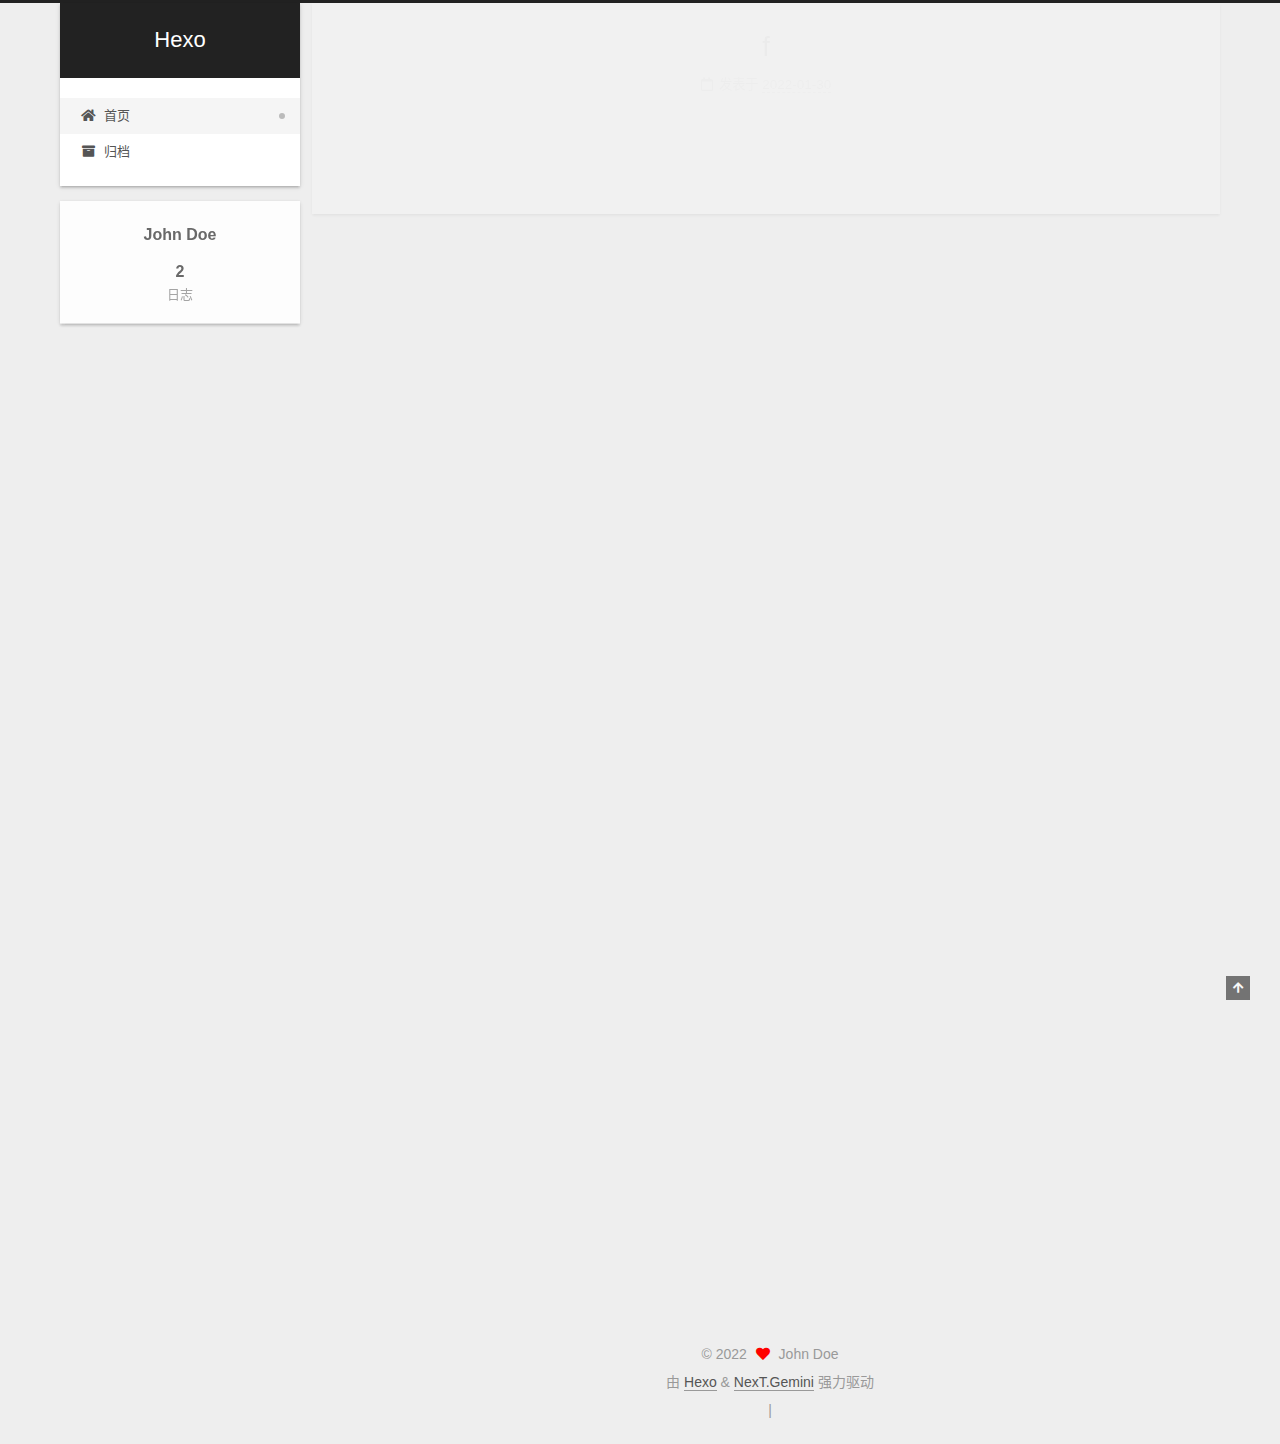
<file: index.html>
<!DOCTYPE html>
<html lang="zh-CN">
<head>
  <meta charset="UTF-8">
<meta name="viewport" content="width=device-width, initial-scale=1, maximum-scale=2">
<meta name="theme-color" content="#222">
<meta name="generator" content="Hexo 6.0.0">
  <link rel="apple-touch-icon" sizes="180x180" href="/images/apple-touch-icon-next.png">
  <link rel="icon" type="image/png" sizes="32x32" href="/images/favicon-32x32-next.png">
  <link rel="icon" type="image/png" sizes="16x16" href="/images/favicon-16x16-next.png">
  <link rel="mask-icon" href="/images/logo.svg" color="#222">

<link rel="stylesheet" href="/css/main.css">


<link rel="stylesheet" href="/lib/font-awesome/css/all.min.css">

<script id="hexo-configurations">
    var NexT = window.NexT || {};
    var CONFIG = {"hostname":"example.com","root":"/","scheme":"Gemini","version":"7.8.0","exturl":false,"sidebar":{"position":"left","display":"post","padding":18,"offset":12,"onmobile":false},"copycode":{"enable":false,"show_result":false,"style":null},"back2top":{"enable":true,"sidebar":false,"scrollpercent":false},"bookmark":{"enable":false,"color":"#222","save":"auto"},"fancybox":false,"mediumzoom":false,"lazyload":false,"pangu":false,"comments":{"style":"tabs","active":null,"storage":true,"lazyload":false,"nav":null},"algolia":{"hits":{"per_page":10},"labels":{"input_placeholder":"Search for Posts","hits_empty":"We didn't find any results for the search: ${query}","hits_stats":"${hits} results found in ${time} ms"}},"localsearch":{"enable":false,"trigger":"auto","top_n_per_article":1,"unescape":false,"preload":false},"motion":{"enable":true,"async":false,"transition":{"post_block":"fadeIn","post_header":"slideDownIn","post_body":"slideDownIn","coll_header":"slideLeftIn","sidebar":"slideUpIn"}}};
  </script>

  <meta property="og:type" content="website">
<meta property="og:title" content="Hexo">
<meta property="og:url" content="http://example.com/index.html">
<meta property="og:site_name" content="Hexo">
<meta property="og:locale" content="zh_CN">
<meta property="article:author" content="John Doe">
<meta name="twitter:card" content="summary">

<link rel="canonical" href="http://example.com/">


<script id="page-configurations">
  // https://hexo.io/docs/variables.html
  CONFIG.page = {
    sidebar: "",
    isHome : true,
    isPost : false,
    lang   : 'zh-CN'
  };
</script>

  <title>Hexo</title>
  






  <noscript>
  <style>
  .use-motion .brand,
  .use-motion .menu-item,
  .sidebar-inner,
  .use-motion .post-block,
  .use-motion .pagination,
  .use-motion .comments,
  .use-motion .post-header,
  .use-motion .post-body,
  .use-motion .collection-header { opacity: initial; }

  .use-motion .site-title,
  .use-motion .site-subtitle {
    opacity: initial;
    top: initial;
  }

  .use-motion .logo-line-before i { left: initial; }
  .use-motion .logo-line-after i { right: initial; }
  </style>
</noscript>

</head>

<body itemscope itemtype="http://schema.org/WebPage">
  <div class="container use-motion">
    <div class="headband"></div>

    <header class="header" itemscope itemtype="http://schema.org/WPHeader">
      <div class="header-inner"><div class="site-brand-container">
  <div class="site-nav-toggle">
    <div class="toggle" aria-label="切换导航栏">
      <span class="toggle-line toggle-line-first"></span>
      <span class="toggle-line toggle-line-middle"></span>
      <span class="toggle-line toggle-line-last"></span>
    </div>
  </div>

  <div class="site-meta">

    <a href="/" class="brand" rel="start">
      <span class="logo-line-before"><i></i></span>
      <h1 class="site-title">Hexo</h1>
      <span class="logo-line-after"><i></i></span>
    </a>
  </div>

  <div class="site-nav-right">
    <div class="toggle popup-trigger">
    </div>
  </div>
</div>




<nav class="site-nav">
  <ul id="menu" class="main-menu menu">
        <li class="menu-item menu-item-home">

    <a href="/" rel="section"><i class="fa fa-home fa-fw"></i>首页</a>

  </li>
        <li class="menu-item menu-item-archives">

    <a href="/archives/" rel="section"><i class="fa fa-archive fa-fw"></i>归档</a>

  </li>
  </ul>
</nav>




</div>
    </header>

    
  <div class="back-to-top">
    <i class="fa fa-arrow-up"></i>
    <span>0%</span>
  </div>


    <main class="main">
      <div class="main-inner">
        <div class="content-wrap">
          

          <div class="content index posts-expand">
            
      
  
  
  <article itemscope itemtype="http://schema.org/Article" class="post-block" lang="zh-CN">
    <link itemprop="mainEntityOfPage" href="http://example.com/2022/01/30/f/">

    <span hidden itemprop="author" itemscope itemtype="http://schema.org/Person">
      <meta itemprop="image" content="/images/avatar.gif">
      <meta itemprop="name" content="John Doe">
      <meta itemprop="description" content="">
    </span>

    <span hidden itemprop="publisher" itemscope itemtype="http://schema.org/Organization">
      <meta itemprop="name" content="Hexo">
    </span>
      <header class="post-header">
        <h2 class="post-title" itemprop="name headline">
          
            <a href="/2022/01/30/f/" class="post-title-link" itemprop="url">f</a>
        </h2>

        <div class="post-meta">
            <span class="post-meta-item">
              <span class="post-meta-item-icon">
                <i class="far fa-calendar"></i>
              </span>
              <span class="post-meta-item-text">发表于</span>

              <time title="创建时间：2022-01-30 13:54:08" itemprop="dateCreated datePublished" datetime="2022-01-30T13:54:08+08:00">2022-01-30</time>
            </span>

          

        </div>
      </header>

    
    
    
    <div class="post-body" itemprop="articleBody">

      
          
      
    </div>

    
    
    
      <footer class="post-footer">
        <div class="post-eof"></div>
      </footer>
  </article>
  
  
  

      
  
  
  <article itemscope itemtype="http://schema.org/Article" class="post-block" lang="zh-CN">
    <link itemprop="mainEntityOfPage" href="http://example.com/2022/01/29/hello-world/">

    <span hidden itemprop="author" itemscope itemtype="http://schema.org/Person">
      <meta itemprop="image" content="/images/avatar.gif">
      <meta itemprop="name" content="John Doe">
      <meta itemprop="description" content="">
    </span>

    <span hidden itemprop="publisher" itemscope itemtype="http://schema.org/Organization">
      <meta itemprop="name" content="Hexo">
    </span>
      <header class="post-header">
        <h2 class="post-title" itemprop="name headline">
          
            <a href="/2022/01/29/hello-world/" class="post-title-link" itemprop="url">Hello World</a>
        </h2>

        <div class="post-meta">
            <span class="post-meta-item">
              <span class="post-meta-item-icon">
                <i class="far fa-calendar"></i>
              </span>
              <span class="post-meta-item-text">发表于</span>

              <time title="创建时间：2022-01-29 21:01:18" itemprop="dateCreated datePublished" datetime="2022-01-29T21:01:18+08:00">2022-01-29</time>
            </span>

          

        </div>
      </header>

    
    
    
    <div class="post-body" itemprop="articleBody">

      
          <p>Welcome to <a target="_blank" rel="noopener" href="https://hexo.io/">Hexo</a>! This is your very first post. Check <a target="_blank" rel="noopener" href="https://hexo.io/docs/">documentation</a> for more info. If you get any problems when using Hexo, you can find the answer in <a target="_blank" rel="noopener" href="https://hexo.io/docs/troubleshooting.html">troubleshooting</a> or you can ask me on <a target="_blank" rel="noopener" href="https://github.com/hexojs/hexo/issues">GitHub</a>.</p>
<h2 id="Quick-Start"><a href="#Quick-Start" class="headerlink" title="Quick Start"></a>Quick Start</h2><h3 id="Create-a-new-post"><a href="#Create-a-new-post" class="headerlink" title="Create a new post"></a>Create a new post</h3><figure class="highlight bash"><table><tr><td class="gutter"><pre><span class="line">1</span><br></pre></td><td class="code"><pre><span class="line">$ hexo new <span class="string">&quot;My New Post&quot;</span></span><br></pre></td></tr></table></figure>

<p>More info: <a target="_blank" rel="noopener" href="https://hexo.io/docs/writing.html">Writing</a></p>
<h3 id="Run-server"><a href="#Run-server" class="headerlink" title="Run server"></a>Run server</h3><figure class="highlight bash"><table><tr><td class="gutter"><pre><span class="line">1</span><br></pre></td><td class="code"><pre><span class="line">$ hexo server</span><br></pre></td></tr></table></figure>

<p>More info: <a target="_blank" rel="noopener" href="https://hexo.io/docs/server.html">Server</a></p>
<h3 id="Generate-static-files"><a href="#Generate-static-files" class="headerlink" title="Generate static files"></a>Generate static files</h3><figure class="highlight bash"><table><tr><td class="gutter"><pre><span class="line">1</span><br></pre></td><td class="code"><pre><span class="line">$ hexo generate</span><br></pre></td></tr></table></figure>

<p>More info: <a target="_blank" rel="noopener" href="https://hexo.io/docs/generating.html">Generating</a></p>
<h3 id="Deploy-to-remote-sites"><a href="#Deploy-to-remote-sites" class="headerlink" title="Deploy to remote sites"></a>Deploy to remote sites</h3><figure class="highlight bash"><table><tr><td class="gutter"><pre><span class="line">1</span><br></pre></td><td class="code"><pre><span class="line">$ hexo deploy</span><br></pre></td></tr></table></figure>

<p>More info: <a target="_blank" rel="noopener" href="https://hexo.io/docs/one-command-deployment.html">Deployment</a></p>

      
    </div>

    
    
    
      <footer class="post-footer">
        <div class="post-eof"></div>
      </footer>
  </article>
  
  
  


  



          </div>
          

<script>
  window.addEventListener('tabs:register', () => {
    let { activeClass } = CONFIG.comments;
    if (CONFIG.comments.storage) {
      activeClass = localStorage.getItem('comments_active') || activeClass;
    }
    if (activeClass) {
      let activeTab = document.querySelector(`a[href="#comment-${activeClass}"]`);
      if (activeTab) {
        activeTab.click();
      }
    }
  });
  if (CONFIG.comments.storage) {
    window.addEventListener('tabs:click', event => {
      if (!event.target.matches('.tabs-comment .tab-content .tab-pane')) return;
      let commentClass = event.target.classList[1];
      localStorage.setItem('comments_active', commentClass);
    });
  }
</script>

        </div>
          
  
  <div class="toggle sidebar-toggle">
    <span class="toggle-line toggle-line-first"></span>
    <span class="toggle-line toggle-line-middle"></span>
    <span class="toggle-line toggle-line-last"></span>
  </div>

  <aside class="sidebar">
    <div class="sidebar-inner">

      <ul class="sidebar-nav motion-element">
        <li class="sidebar-nav-toc">
          文章目录
        </li>
        <li class="sidebar-nav-overview">
          站点概览
        </li>
      </ul>

      <!--noindex-->
      <div class="post-toc-wrap sidebar-panel">
      </div>
      <!--/noindex-->

      <div class="site-overview-wrap sidebar-panel">
        <div class="site-author motion-element" itemprop="author" itemscope itemtype="http://schema.org/Person">
  <p class="site-author-name" itemprop="name">John Doe</p>
  <div class="site-description" itemprop="description"></div>
</div>
<div class="site-state-wrap motion-element">
  <nav class="site-state">
      <div class="site-state-item site-state-posts">
          <a href="/archives/">
        
          <span class="site-state-item-count">2</span>
          <span class="site-state-item-name">日志</span>
        </a>
      </div>
  </nav>
</div>



      </div>

    </div>
  </aside>
  <div id="sidebar-dimmer"></div>


      </div>
    </main>

    <footer class="footer">
      <div class="footer-inner">
        

        

<div class="copyright">
  
  &copy; 
  <span itemprop="copyrightYear">2022</span>
  <span class="with-love">
    <i class="fa fa-heart"></i>
  </span>
  <span class="author" itemprop="copyrightHolder">John Doe</span>
</div>
  <div class="powered-by">由 <a href="https://hexo.io/" class="theme-link" rel="noopener" target="_blank">Hexo</a> & <a href="https://theme-next.org/" class="theme-link" rel="noopener" target="_blank">NexT.Gemini</a> 强力驱动
  </div>

        
<div class="busuanzi-count">
  <script async src="https://busuanzi.ibruce.info/busuanzi/2.3/busuanzi.pure.mini.js"></script>
    <span class="post-meta-item" id="busuanzi_container_site_uv" style="display: none;">
      <span class="post-meta-item-icon">
        <i class="fa fa-user"></i>
      </span>
      <span class="site-uv" title="总访客量">
        <span id="busuanzi_value_site_uv"></span>
      </span>
    </span>
    <span class="post-meta-divider">|</span>
    <span class="post-meta-item" id="busuanzi_container_site_pv" style="display: none;">
      <span class="post-meta-item-icon">
        <i class="fa fa-eye"></i>
      </span>
      <span class="site-pv" title="总访问量">
        <span id="busuanzi_value_site_pv"></span>
      </span>
    </span>
</div>








      </div>
    </footer>
  </div>

  
  <script src="/lib/anime.min.js"></script>
  <script src="/lib/velocity/velocity.min.js"></script>
  <script src="/lib/velocity/velocity.ui.min.js"></script>

<script src="/js/utils.js"></script>

<script src="/js/motion.js"></script>


<script src="/js/schemes/pisces.js"></script>


<script src="/js/next-boot.js"></script>




  















  

  

</body>
</html>
</file>
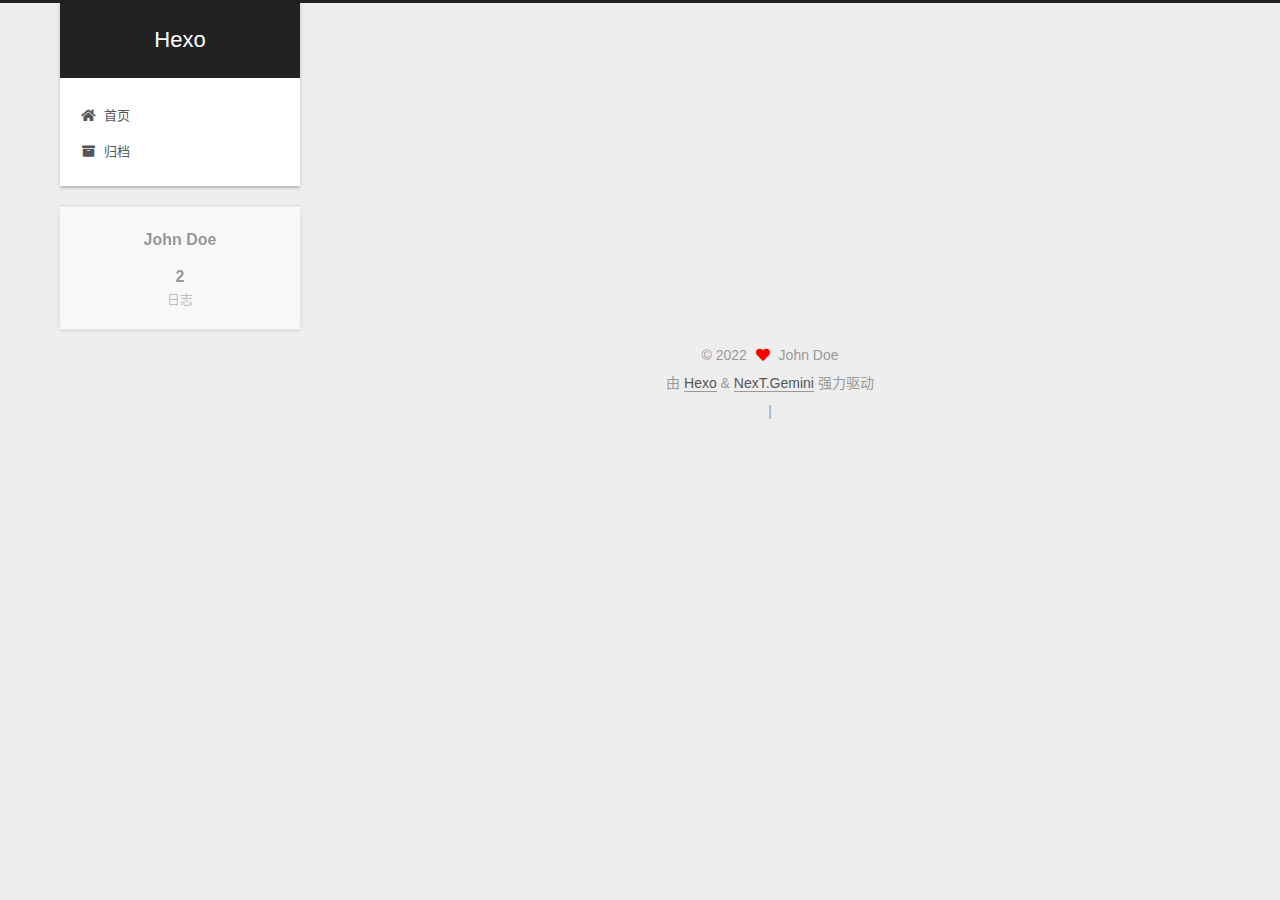
<file: about/index.html>
<!DOCTYPE html>
<html lang="zh-CN">
<head>
  <meta charset="UTF-8">
<meta name="viewport" content="width=device-width, initial-scale=1, maximum-scale=2">
<meta name="theme-color" content="#222">
<meta name="generator" content="Hexo 6.0.0">
  <link rel="apple-touch-icon" sizes="180x180" href="/images/apple-touch-icon-next.png">
  <link rel="icon" type="image/png" sizes="32x32" href="/images/favicon-32x32-next.png">
  <link rel="icon" type="image/png" sizes="16x16" href="/images/favicon-16x16-next.png">
  <link rel="mask-icon" href="/images/logo.svg" color="#222">

<link rel="stylesheet" href="/css/main.css">


<link rel="stylesheet" href="/lib/font-awesome/css/all.min.css">

<script id="hexo-configurations">
    var NexT = window.NexT || {};
    var CONFIG = {"hostname":"example.com","root":"/","scheme":"Gemini","version":"7.8.0","exturl":false,"sidebar":{"position":"left","display":"post","padding":18,"offset":12,"onmobile":false},"copycode":{"enable":false,"show_result":false,"style":null},"back2top":{"enable":true,"sidebar":false,"scrollpercent":false},"bookmark":{"enable":false,"color":"#222","save":"auto"},"fancybox":false,"mediumzoom":false,"lazyload":false,"pangu":false,"comments":{"style":"tabs","active":null,"storage":true,"lazyload":false,"nav":null},"algolia":{"hits":{"per_page":10},"labels":{"input_placeholder":"Search for Posts","hits_empty":"We didn't find any results for the search: ${query}","hits_stats":"${hits} results found in ${time} ms"}},"localsearch":{"enable":false,"trigger":"auto","top_n_per_article":1,"unescape":false,"preload":false},"motion":{"enable":true,"async":false,"transition":{"post_block":"fadeIn","post_header":"slideDownIn","post_body":"slideDownIn","coll_header":"slideLeftIn","sidebar":"slideUpIn"}}};
  </script>

  <meta property="og:type" content="website">
<meta property="og:title" content="about">
<meta property="og:url" content="http://example.com/about/index.html">
<meta property="og:site_name" content="Hexo">
<meta property="og:locale" content="zh_CN">
<meta property="article:published_time" content="2022-01-29T13:47:53.000Z">
<meta property="article:modified_time" content="2022-01-29T13:47:53.687Z">
<meta property="article:author" content="John Doe">
<meta name="twitter:card" content="summary">

<link rel="canonical" href="http://example.com/about/">


<script id="page-configurations">
  // https://hexo.io/docs/variables.html
  CONFIG.page = {
    sidebar: "",
    isHome : false,
    isPost : false,
    lang   : 'zh-CN'
  };
</script>

  <title>about | Hexo
</title>
  






  <noscript>
  <style>
  .use-motion .brand,
  .use-motion .menu-item,
  .sidebar-inner,
  .use-motion .post-block,
  .use-motion .pagination,
  .use-motion .comments,
  .use-motion .post-header,
  .use-motion .post-body,
  .use-motion .collection-header { opacity: initial; }

  .use-motion .site-title,
  .use-motion .site-subtitle {
    opacity: initial;
    top: initial;
  }

  .use-motion .logo-line-before i { left: initial; }
  .use-motion .logo-line-after i { right: initial; }
  </style>
</noscript>

</head>

<body itemscope itemtype="http://schema.org/WebPage">
  <div class="container use-motion">
    <div class="headband"></div>

    <header class="header" itemscope itemtype="http://schema.org/WPHeader">
      <div class="header-inner"><div class="site-brand-container">
  <div class="site-nav-toggle">
    <div class="toggle" aria-label="切换导航栏">
      <span class="toggle-line toggle-line-first"></span>
      <span class="toggle-line toggle-line-middle"></span>
      <span class="toggle-line toggle-line-last"></span>
    </div>
  </div>

  <div class="site-meta">

    <a href="/" class="brand" rel="start">
      <span class="logo-line-before"><i></i></span>
      <h1 class="site-title">Hexo</h1>
      <span class="logo-line-after"><i></i></span>
    </a>
  </div>

  <div class="site-nav-right">
    <div class="toggle popup-trigger">
    </div>
  </div>
</div>




<nav class="site-nav">
  <ul id="menu" class="main-menu menu">
        <li class="menu-item menu-item-home">

    <a href="/" rel="section"><i class="fa fa-home fa-fw"></i>首页</a>

  </li>
        <li class="menu-item menu-item-archives">

    <a href="/archives/" rel="section"><i class="fa fa-archive fa-fw"></i>归档</a>

  </li>
  </ul>
</nav>




</div>
    </header>

    
  <div class="back-to-top">
    <i class="fa fa-arrow-up"></i>
    <span>0%</span>
  </div>


    <main class="main">
      <div class="main-inner">
        <div class="content-wrap">
          
  
  

          <div class="content page posts-expand">
            

    
    
    
    <div class="post-block" lang="zh-CN">
      <header class="post-header">

<h1 class="post-title" itemprop="name headline">about
</h1>

<div class="post-meta">
  

</div>

</header>

      
      
      
      <div class="post-body">
          
      </div>
      
      
      
    </div>
    

    
    
    


          </div>
          

<script>
  window.addEventListener('tabs:register', () => {
    let { activeClass } = CONFIG.comments;
    if (CONFIG.comments.storage) {
      activeClass = localStorage.getItem('comments_active') || activeClass;
    }
    if (activeClass) {
      let activeTab = document.querySelector(`a[href="#comment-${activeClass}"]`);
      if (activeTab) {
        activeTab.click();
      }
    }
  });
  if (CONFIG.comments.storage) {
    window.addEventListener('tabs:click', event => {
      if (!event.target.matches('.tabs-comment .tab-content .tab-pane')) return;
      let commentClass = event.target.classList[1];
      localStorage.setItem('comments_active', commentClass);
    });
  }
</script>

        </div>
          
  
  <div class="toggle sidebar-toggle">
    <span class="toggle-line toggle-line-first"></span>
    <span class="toggle-line toggle-line-middle"></span>
    <span class="toggle-line toggle-line-last"></span>
  </div>

  <aside class="sidebar">
    <div class="sidebar-inner">

      <ul class="sidebar-nav motion-element">
        <li class="sidebar-nav-toc">
          文章目录
        </li>
        <li class="sidebar-nav-overview">
          站点概览
        </li>
      </ul>

      <!--noindex-->
      <div class="post-toc-wrap sidebar-panel">
      </div>
      <!--/noindex-->

      <div class="site-overview-wrap sidebar-panel">
        <div class="site-author motion-element" itemprop="author" itemscope itemtype="http://schema.org/Person">
  <p class="site-author-name" itemprop="name">John Doe</p>
  <div class="site-description" itemprop="description"></div>
</div>
<div class="site-state-wrap motion-element">
  <nav class="site-state">
      <div class="site-state-item site-state-posts">
          <a href="/archives/">
        
          <span class="site-state-item-count">2</span>
          <span class="site-state-item-name">日志</span>
        </a>
      </div>
  </nav>
</div>



      </div>

    </div>
  </aside>
  <div id="sidebar-dimmer"></div>


      </div>
    </main>

    <footer class="footer">
      <div class="footer-inner">
        

        

<div class="copyright">
  
  &copy; 
  <span itemprop="copyrightYear">2022</span>
  <span class="with-love">
    <i class="fa fa-heart"></i>
  </span>
  <span class="author" itemprop="copyrightHolder">John Doe</span>
</div>
  <div class="powered-by">由 <a href="https://hexo.io/" class="theme-link" rel="noopener" target="_blank">Hexo</a> & <a href="https://theme-next.org/" class="theme-link" rel="noopener" target="_blank">NexT.Gemini</a> 强力驱动
  </div>

        
<div class="busuanzi-count">
  <script async src="https://busuanzi.ibruce.info/busuanzi/2.3/busuanzi.pure.mini.js"></script>
    <span class="post-meta-item" id="busuanzi_container_site_uv" style="display: none;">
      <span class="post-meta-item-icon">
        <i class="fa fa-user"></i>
      </span>
      <span class="site-uv" title="总访客量">
        <span id="busuanzi_value_site_uv"></span>
      </span>
    </span>
    <span class="post-meta-divider">|</span>
    <span class="post-meta-item" id="busuanzi_container_site_pv" style="display: none;">
      <span class="post-meta-item-icon">
        <i class="fa fa-eye"></i>
      </span>
      <span class="site-pv" title="总访问量">
        <span id="busuanzi_value_site_pv"></span>
      </span>
    </span>
</div>








      </div>
    </footer>
  </div>

  
  <script src="/lib/anime.min.js"></script>
  <script src="/lib/velocity/velocity.min.js"></script>
  <script src="/lib/velocity/velocity.ui.min.js"></script>

<script src="/js/utils.js"></script>

<script src="/js/motion.js"></script>


<script src="/js/schemes/pisces.js"></script>


<script src="/js/next-boot.js"></script>




  















  

  

</body>
</html>
</file>
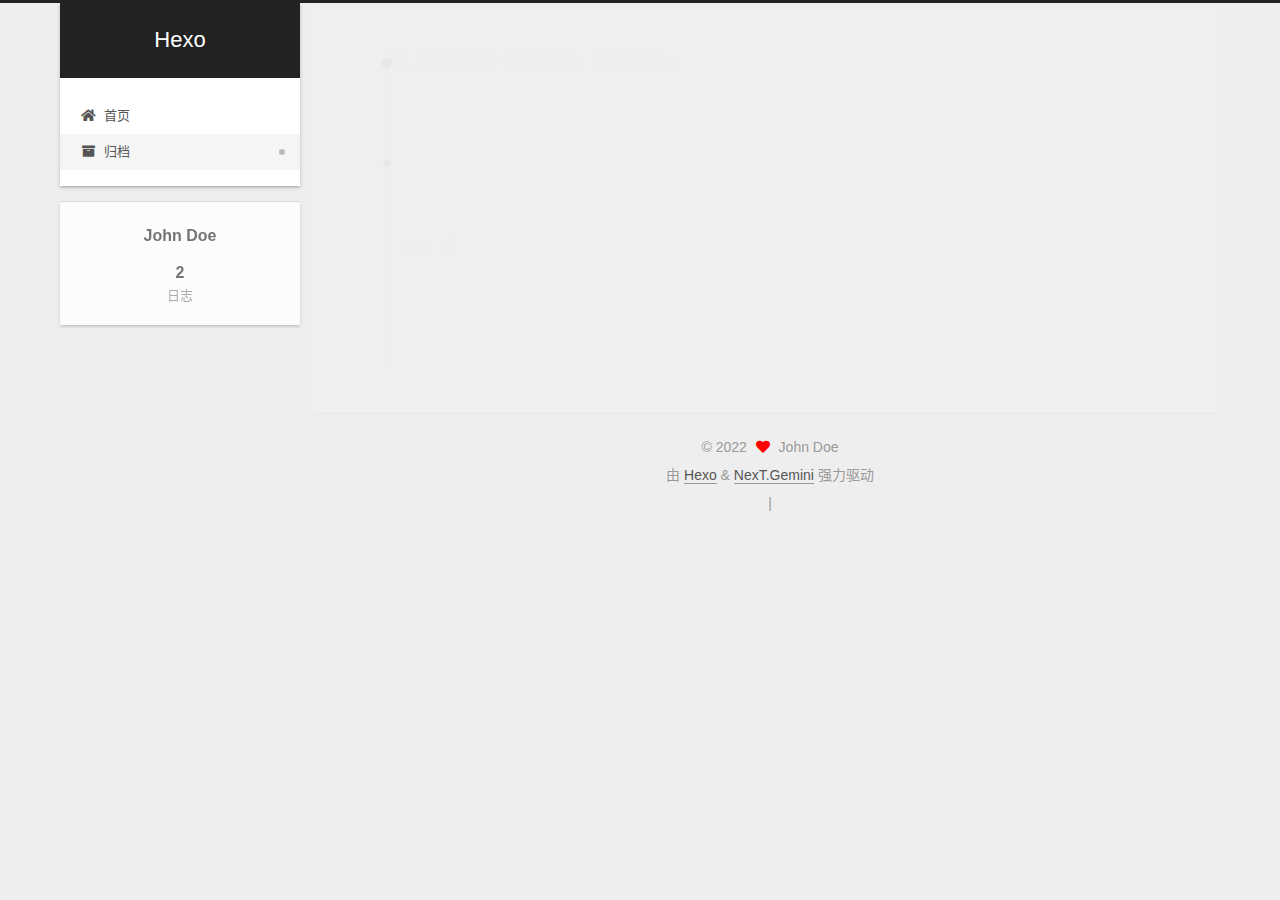
<file: archives/index.html>
<!DOCTYPE html>
<html lang="zh-CN">
<head>
  <meta charset="UTF-8">
<meta name="viewport" content="width=device-width, initial-scale=1, maximum-scale=2">
<meta name="theme-color" content="#222">
<meta name="generator" content="Hexo 6.0.0">
  <link rel="apple-touch-icon" sizes="180x180" href="/images/apple-touch-icon-next.png">
  <link rel="icon" type="image/png" sizes="32x32" href="/images/favicon-32x32-next.png">
  <link rel="icon" type="image/png" sizes="16x16" href="/images/favicon-16x16-next.png">
  <link rel="mask-icon" href="/images/logo.svg" color="#222">

<link rel="stylesheet" href="/css/main.css">


<link rel="stylesheet" href="/lib/font-awesome/css/all.min.css">

<script id="hexo-configurations">
    var NexT = window.NexT || {};
    var CONFIG = {"hostname":"example.com","root":"/","scheme":"Gemini","version":"7.8.0","exturl":false,"sidebar":{"position":"left","display":"post","padding":18,"offset":12,"onmobile":false},"copycode":{"enable":false,"show_result":false,"style":null},"back2top":{"enable":true,"sidebar":false,"scrollpercent":false},"bookmark":{"enable":false,"color":"#222","save":"auto"},"fancybox":false,"mediumzoom":false,"lazyload":false,"pangu":false,"comments":{"style":"tabs","active":null,"storage":true,"lazyload":false,"nav":null},"algolia":{"hits":{"per_page":10},"labels":{"input_placeholder":"Search for Posts","hits_empty":"We didn't find any results for the search: ${query}","hits_stats":"${hits} results found in ${time} ms"}},"localsearch":{"enable":false,"trigger":"auto","top_n_per_article":1,"unescape":false,"preload":false},"motion":{"enable":true,"async":false,"transition":{"post_block":"fadeIn","post_header":"slideDownIn","post_body":"slideDownIn","coll_header":"slideLeftIn","sidebar":"slideUpIn"}}};
  </script>

  <meta property="og:type" content="website">
<meta property="og:title" content="Hexo">
<meta property="og:url" content="http://example.com/archives/index.html">
<meta property="og:site_name" content="Hexo">
<meta property="og:locale" content="zh_CN">
<meta property="article:author" content="John Doe">
<meta name="twitter:card" content="summary">

<link rel="canonical" href="http://example.com/archives/">


<script id="page-configurations">
  // https://hexo.io/docs/variables.html
  CONFIG.page = {
    sidebar: "",
    isHome : false,
    isPost : false,
    lang   : 'zh-CN'
  };
</script>

  <title>归档 | Hexo</title>
  






  <noscript>
  <style>
  .use-motion .brand,
  .use-motion .menu-item,
  .sidebar-inner,
  .use-motion .post-block,
  .use-motion .pagination,
  .use-motion .comments,
  .use-motion .post-header,
  .use-motion .post-body,
  .use-motion .collection-header { opacity: initial; }

  .use-motion .site-title,
  .use-motion .site-subtitle {
    opacity: initial;
    top: initial;
  }

  .use-motion .logo-line-before i { left: initial; }
  .use-motion .logo-line-after i { right: initial; }
  </style>
</noscript>

</head>

<body itemscope itemtype="http://schema.org/WebPage">
  <div class="container use-motion">
    <div class="headband"></div>

    <header class="header" itemscope itemtype="http://schema.org/WPHeader">
      <div class="header-inner"><div class="site-brand-container">
  <div class="site-nav-toggle">
    <div class="toggle" aria-label="切换导航栏">
      <span class="toggle-line toggle-line-first"></span>
      <span class="toggle-line toggle-line-middle"></span>
      <span class="toggle-line toggle-line-last"></span>
    </div>
  </div>

  <div class="site-meta">

    <a href="/" class="brand" rel="start">
      <span class="logo-line-before"><i></i></span>
      <h1 class="site-title">Hexo</h1>
      <span class="logo-line-after"><i></i></span>
    </a>
  </div>

  <div class="site-nav-right">
    <div class="toggle popup-trigger">
    </div>
  </div>
</div>




<nav class="site-nav">
  <ul id="menu" class="main-menu menu">
        <li class="menu-item menu-item-home">

    <a href="/" rel="section"><i class="fa fa-home fa-fw"></i>首页</a>

  </li>
        <li class="menu-item menu-item-archives">

    <a href="/archives/" rel="section"><i class="fa fa-archive fa-fw"></i>归档</a>

  </li>
  </ul>
</nav>




</div>
    </header>

    
  <div class="back-to-top">
    <i class="fa fa-arrow-up"></i>
    <span>0%</span>
  </div>


    <main class="main">
      <div class="main-inner">
        <div class="content-wrap">
          

          <div class="content archive">
            

  
  
  
  <div class="post-block">
    <div class="posts-collapse">
      <div class="collection-title">
        <span class="collection-header">嗯..! 目前共计 2 篇日志。 继续努力。</span>
      </div>

      
    <div class="collection-year">
      <span class="collection-header">2022</span>
    </div>

  <article itemscope itemtype="http://schema.org/Article">
    <header class="post-header">

      <div class="post-meta">
        <time itemprop="dateCreated"
              datetime="2022-01-30T13:54:08+08:00"
              content="2022-01-30">
          01-30
        </time>
      </div>

      <div class="post-title">
          <a class="post-title-link" href="/2022/01/30/f/" itemprop="url">
            <span itemprop="name">f</span>
          </a>
      </div>

    </header>
  </article>

  <article itemscope itemtype="http://schema.org/Article">
    <header class="post-header">

      <div class="post-meta">
        <time itemprop="dateCreated"
              datetime="2022-01-29T21:01:18+08:00"
              content="2022-01-29">
          01-29
        </time>
      </div>

      <div class="post-title">
          <a class="post-title-link" href="/2022/01/29/hello-world/" itemprop="url">
            <span itemprop="name">Hello World</span>
          </a>
      </div>

    </header>
  </article>


    </div>
  </div>
  
  
  

  



          </div>
          

<script>
  window.addEventListener('tabs:register', () => {
    let { activeClass } = CONFIG.comments;
    if (CONFIG.comments.storage) {
      activeClass = localStorage.getItem('comments_active') || activeClass;
    }
    if (activeClass) {
      let activeTab = document.querySelector(`a[href="#comment-${activeClass}"]`);
      if (activeTab) {
        activeTab.click();
      }
    }
  });
  if (CONFIG.comments.storage) {
    window.addEventListener('tabs:click', event => {
      if (!event.target.matches('.tabs-comment .tab-content .tab-pane')) return;
      let commentClass = event.target.classList[1];
      localStorage.setItem('comments_active', commentClass);
    });
  }
</script>

        </div>
          
  
  <div class="toggle sidebar-toggle">
    <span class="toggle-line toggle-line-first"></span>
    <span class="toggle-line toggle-line-middle"></span>
    <span class="toggle-line toggle-line-last"></span>
  </div>

  <aside class="sidebar">
    <div class="sidebar-inner">

      <ul class="sidebar-nav motion-element">
        <li class="sidebar-nav-toc">
          文章目录
        </li>
        <li class="sidebar-nav-overview">
          站点概览
        </li>
      </ul>

      <!--noindex-->
      <div class="post-toc-wrap sidebar-panel">
      </div>
      <!--/noindex-->

      <div class="site-overview-wrap sidebar-panel">
        <div class="site-author motion-element" itemprop="author" itemscope itemtype="http://schema.org/Person">
  <p class="site-author-name" itemprop="name">John Doe</p>
  <div class="site-description" itemprop="description"></div>
</div>
<div class="site-state-wrap motion-element">
  <nav class="site-state">
      <div class="site-state-item site-state-posts">
          <a href="/archives/">
        
          <span class="site-state-item-count">2</span>
          <span class="site-state-item-name">日志</span>
        </a>
      </div>
  </nav>
</div>



      </div>

    </div>
  </aside>
  <div id="sidebar-dimmer"></div>


      </div>
    </main>

    <footer class="footer">
      <div class="footer-inner">
        

        

<div class="copyright">
  
  &copy; 
  <span itemprop="copyrightYear">2022</span>
  <span class="with-love">
    <i class="fa fa-heart"></i>
  </span>
  <span class="author" itemprop="copyrightHolder">John Doe</span>
</div>
  <div class="powered-by">由 <a href="https://hexo.io/" class="theme-link" rel="noopener" target="_blank">Hexo</a> & <a href="https://theme-next.org/" class="theme-link" rel="noopener" target="_blank">NexT.Gemini</a> 强力驱动
  </div>

        
<div class="busuanzi-count">
  <script async src="https://busuanzi.ibruce.info/busuanzi/2.3/busuanzi.pure.mini.js"></script>
    <span class="post-meta-item" id="busuanzi_container_site_uv" style="display: none;">
      <span class="post-meta-item-icon">
        <i class="fa fa-user"></i>
      </span>
      <span class="site-uv" title="总访客量">
        <span id="busuanzi_value_site_uv"></span>
      </span>
    </span>
    <span class="post-meta-divider">|</span>
    <span class="post-meta-item" id="busuanzi_container_site_pv" style="display: none;">
      <span class="post-meta-item-icon">
        <i class="fa fa-eye"></i>
      </span>
      <span class="site-pv" title="总访问量">
        <span id="busuanzi_value_site_pv"></span>
      </span>
    </span>
</div>








      </div>
    </footer>
  </div>

  
  <script src="/lib/anime.min.js"></script>
  <script src="/lib/velocity/velocity.min.js"></script>
  <script src="/lib/velocity/velocity.ui.min.js"></script>

<script src="/js/utils.js"></script>

<script src="/js/motion.js"></script>


<script src="/js/schemes/pisces.js"></script>


<script src="/js/next-boot.js"></script>




  















  

  

</body>
</html>
</file>
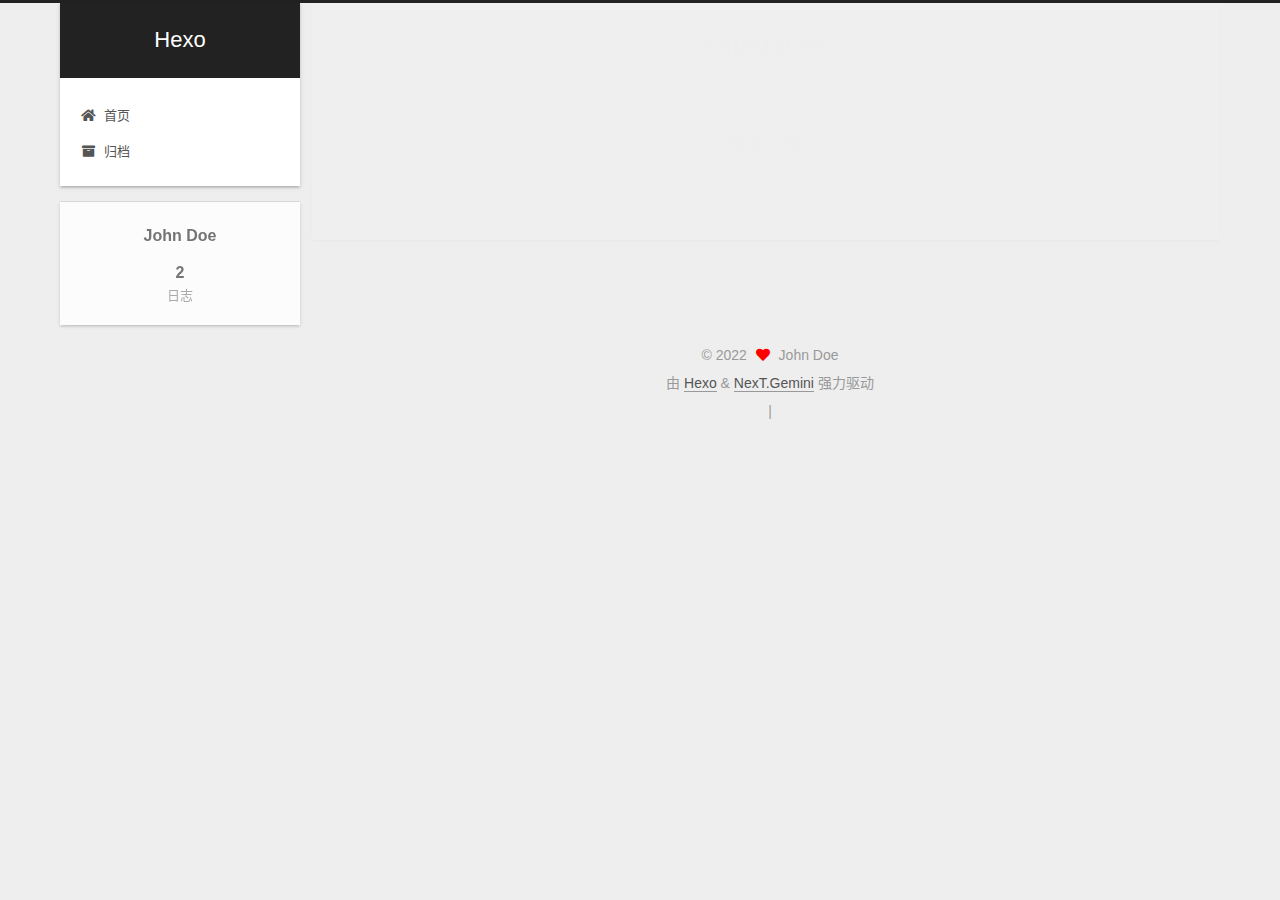
<file: categories/index.html>
<!DOCTYPE html>
<html lang="zh-CN">
<head>
  <meta charset="UTF-8">
<meta name="viewport" content="width=device-width, initial-scale=1, maximum-scale=2">
<meta name="theme-color" content="#222">
<meta name="generator" content="Hexo 6.0.0">
  <link rel="apple-touch-icon" sizes="180x180" href="/images/apple-touch-icon-next.png">
  <link rel="icon" type="image/png" sizes="32x32" href="/images/favicon-32x32-next.png">
  <link rel="icon" type="image/png" sizes="16x16" href="/images/favicon-16x16-next.png">
  <link rel="mask-icon" href="/images/logo.svg" color="#222">

<link rel="stylesheet" href="/css/main.css">


<link rel="stylesheet" href="/lib/font-awesome/css/all.min.css">

<script id="hexo-configurations">
    var NexT = window.NexT || {};
    var CONFIG = {"hostname":"example.com","root":"/","scheme":"Gemini","version":"7.8.0","exturl":false,"sidebar":{"position":"left","display":"post","padding":18,"offset":12,"onmobile":false},"copycode":{"enable":false,"show_result":false,"style":null},"back2top":{"enable":true,"sidebar":false,"scrollpercent":false},"bookmark":{"enable":false,"color":"#222","save":"auto"},"fancybox":false,"mediumzoom":false,"lazyload":false,"pangu":false,"comments":{"style":"tabs","active":null,"storage":true,"lazyload":false,"nav":null},"algolia":{"hits":{"per_page":10},"labels":{"input_placeholder":"Search for Posts","hits_empty":"We didn't find any results for the search: ${query}","hits_stats":"${hits} results found in ${time} ms"}},"localsearch":{"enable":false,"trigger":"auto","top_n_per_article":1,"unescape":false,"preload":false},"motion":{"enable":true,"async":false,"transition":{"post_block":"fadeIn","post_header":"slideDownIn","post_body":"slideDownIn","coll_header":"slideLeftIn","sidebar":"slideUpIn"}}};
  </script>

  <meta property="og:type" content="website">
<meta property="og:title" content="categories">
<meta property="og:url" content="http://example.com/categories/index.html">
<meta property="og:site_name" content="Hexo">
<meta property="og:locale" content="zh_CN">
<meta property="article:published_time" content="2017-11-26T10:38:13.000Z">
<meta property="article:modified_time" content="2022-01-29T13:52:22.640Z">
<meta property="article:author" content="John Doe">
<meta name="twitter:card" content="summary">

<link rel="canonical" href="http://example.com/categories/">


<script id="page-configurations">
  // https://hexo.io/docs/variables.html
  CONFIG.page = {
    sidebar: "",
    isHome : false,
    isPost : false,
    lang   : 'zh-CN'
  };
</script>

  <title>categories | Hexo
</title>
  






  <noscript>
  <style>
  .use-motion .brand,
  .use-motion .menu-item,
  .sidebar-inner,
  .use-motion .post-block,
  .use-motion .pagination,
  .use-motion .comments,
  .use-motion .post-header,
  .use-motion .post-body,
  .use-motion .collection-header { opacity: initial; }

  .use-motion .site-title,
  .use-motion .site-subtitle {
    opacity: initial;
    top: initial;
  }

  .use-motion .logo-line-before i { left: initial; }
  .use-motion .logo-line-after i { right: initial; }
  </style>
</noscript>

</head>

<body itemscope itemtype="http://schema.org/WebPage">
  <div class="container use-motion">
    <div class="headband"></div>

    <header class="header" itemscope itemtype="http://schema.org/WPHeader">
      <div class="header-inner"><div class="site-brand-container">
  <div class="site-nav-toggle">
    <div class="toggle" aria-label="切换导航栏">
      <span class="toggle-line toggle-line-first"></span>
      <span class="toggle-line toggle-line-middle"></span>
      <span class="toggle-line toggle-line-last"></span>
    </div>
  </div>

  <div class="site-meta">

    <a href="/" class="brand" rel="start">
      <span class="logo-line-before"><i></i></span>
      <h1 class="site-title">Hexo</h1>
      <span class="logo-line-after"><i></i></span>
    </a>
  </div>

  <div class="site-nav-right">
    <div class="toggle popup-trigger">
    </div>
  </div>
</div>




<nav class="site-nav">
  <ul id="menu" class="main-menu menu">
        <li class="menu-item menu-item-home">

    <a href="/" rel="section"><i class="fa fa-home fa-fw"></i>首页</a>

  </li>
        <li class="menu-item menu-item-archives">

    <a href="/archives/" rel="section"><i class="fa fa-archive fa-fw"></i>归档</a>

  </li>
  </ul>
</nav>




</div>
    </header>

    
  <div class="back-to-top">
    <i class="fa fa-arrow-up"></i>
    <span>0%</span>
  </div>


    <main class="main">
      <div class="main-inner">
        <div class="content-wrap">
          
  
  

          <div class="content page posts-expand">
            

    
    
    
    <div class="post-block" lang="zh-CN">
      <header class="post-header">

<h1 class="post-title" itemprop="name headline">categories
</h1>

<div class="post-meta">
  

</div>

</header>

      
      
      
      <div class="post-body">
          <div class="category-all-page">
            <div class="category-all-title">
              暂无分类
            </div>
            <div class="category-all">
              
            </div>
          </div>
        
      </div>
      
      
      
    </div>
    

    
    
    


          </div>
          

<script>
  window.addEventListener('tabs:register', () => {
    let { activeClass } = CONFIG.comments;
    if (CONFIG.comments.storage) {
      activeClass = localStorage.getItem('comments_active') || activeClass;
    }
    if (activeClass) {
      let activeTab = document.querySelector(`a[href="#comment-${activeClass}"]`);
      if (activeTab) {
        activeTab.click();
      }
    }
  });
  if (CONFIG.comments.storage) {
    window.addEventListener('tabs:click', event => {
      if (!event.target.matches('.tabs-comment .tab-content .tab-pane')) return;
      let commentClass = event.target.classList[1];
      localStorage.setItem('comments_active', commentClass);
    });
  }
</script>

        </div>
          
  
  <div class="toggle sidebar-toggle">
    <span class="toggle-line toggle-line-first"></span>
    <span class="toggle-line toggle-line-middle"></span>
    <span class="toggle-line toggle-line-last"></span>
  </div>

  <aside class="sidebar">
    <div class="sidebar-inner">

      <ul class="sidebar-nav motion-element">
        <li class="sidebar-nav-toc">
          文章目录
        </li>
        <li class="sidebar-nav-overview">
          站点概览
        </li>
      </ul>

      <!--noindex-->
      <div class="post-toc-wrap sidebar-panel">
      </div>
      <!--/noindex-->

      <div class="site-overview-wrap sidebar-panel">
        <div class="site-author motion-element" itemprop="author" itemscope itemtype="http://schema.org/Person">
  <p class="site-author-name" itemprop="name">John Doe</p>
  <div class="site-description" itemprop="description"></div>
</div>
<div class="site-state-wrap motion-element">
  <nav class="site-state">
      <div class="site-state-item site-state-posts">
          <a href="/archives/">
        
          <span class="site-state-item-count">2</span>
          <span class="site-state-item-name">日志</span>
        </a>
      </div>
  </nav>
</div>



      </div>

    </div>
  </aside>
  <div id="sidebar-dimmer"></div>


      </div>
    </main>

    <footer class="footer">
      <div class="footer-inner">
        

        

<div class="copyright">
  
  &copy; 
  <span itemprop="copyrightYear">2022</span>
  <span class="with-love">
    <i class="fa fa-heart"></i>
  </span>
  <span class="author" itemprop="copyrightHolder">John Doe</span>
</div>
  <div class="powered-by">由 <a href="https://hexo.io/" class="theme-link" rel="noopener" target="_blank">Hexo</a> & <a href="https://theme-next.org/" class="theme-link" rel="noopener" target="_blank">NexT.Gemini</a> 强力驱动
  </div>

        
<div class="busuanzi-count">
  <script async src="https://busuanzi.ibruce.info/busuanzi/2.3/busuanzi.pure.mini.js"></script>
    <span class="post-meta-item" id="busuanzi_container_site_uv" style="display: none;">
      <span class="post-meta-item-icon">
        <i class="fa fa-user"></i>
      </span>
      <span class="site-uv" title="总访客量">
        <span id="busuanzi_value_site_uv"></span>
      </span>
    </span>
    <span class="post-meta-divider">|</span>
    <span class="post-meta-item" id="busuanzi_container_site_pv" style="display: none;">
      <span class="post-meta-item-icon">
        <i class="fa fa-eye"></i>
      </span>
      <span class="site-pv" title="总访问量">
        <span id="busuanzi_value_site_pv"></span>
      </span>
    </span>
</div>








      </div>
    </footer>
  </div>

  
  <script src="/lib/anime.min.js"></script>
  <script src="/lib/velocity/velocity.min.js"></script>
  <script src="/lib/velocity/velocity.ui.min.js"></script>

<script src="/js/utils.js"></script>

<script src="/js/motion.js"></script>


<script src="/js/schemes/pisces.js"></script>


<script src="/js/next-boot.js"></script>




  















  

  

</body>
</html>
</file>
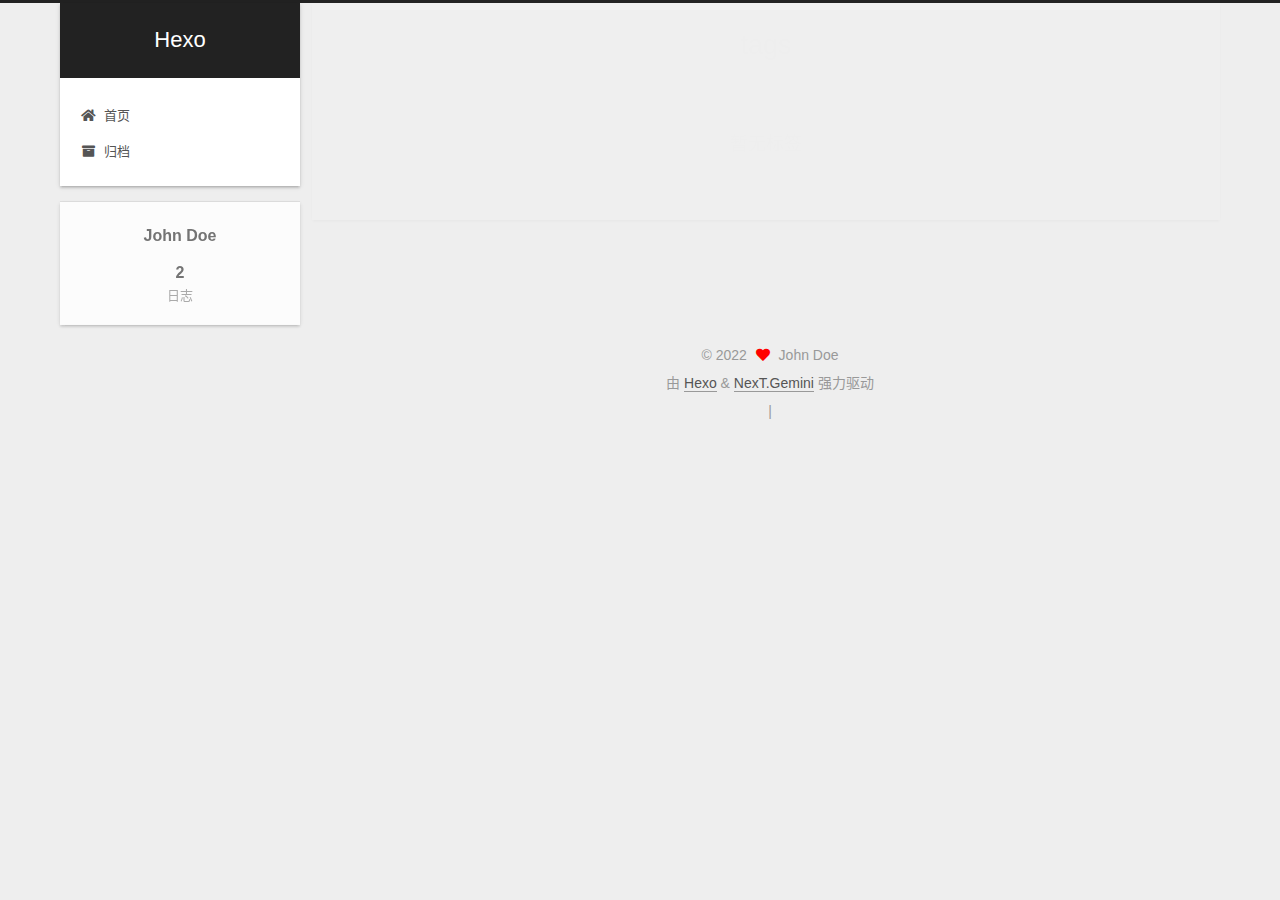
<file: tags/index.html>
<!DOCTYPE html>
<html lang="zh-CN">
<head>
  <meta charset="UTF-8">
<meta name="viewport" content="width=device-width, initial-scale=1, maximum-scale=2">
<meta name="theme-color" content="#222">
<meta name="generator" content="Hexo 6.0.0">
  <link rel="apple-touch-icon" sizes="180x180" href="/images/apple-touch-icon-next.png">
  <link rel="icon" type="image/png" sizes="32x32" href="/images/favicon-32x32-next.png">
  <link rel="icon" type="image/png" sizes="16x16" href="/images/favicon-16x16-next.png">
  <link rel="mask-icon" href="/images/logo.svg" color="#222">

<link rel="stylesheet" href="/css/main.css">


<link rel="stylesheet" href="/lib/font-awesome/css/all.min.css">

<script id="hexo-configurations">
    var NexT = window.NexT || {};
    var CONFIG = {"hostname":"example.com","root":"/","scheme":"Gemini","version":"7.8.0","exturl":false,"sidebar":{"position":"left","display":"post","padding":18,"offset":12,"onmobile":false},"copycode":{"enable":false,"show_result":false,"style":null},"back2top":{"enable":true,"sidebar":false,"scrollpercent":false},"bookmark":{"enable":false,"color":"#222","save":"auto"},"fancybox":false,"mediumzoom":false,"lazyload":false,"pangu":false,"comments":{"style":"tabs","active":null,"storage":true,"lazyload":false,"nav":null},"algolia":{"hits":{"per_page":10},"labels":{"input_placeholder":"Search for Posts","hits_empty":"We didn't find any results for the search: ${query}","hits_stats":"${hits} results found in ${time} ms"}},"localsearch":{"enable":false,"trigger":"auto","top_n_per_article":1,"unescape":false,"preload":false},"motion":{"enable":true,"async":false,"transition":{"post_block":"fadeIn","post_header":"slideDownIn","post_body":"slideDownIn","coll_header":"slideLeftIn","sidebar":"slideUpIn"}}};
  </script>

  <meta property="og:type" content="website">
<meta property="og:title" content="tags">
<meta property="og:url" content="http://example.com/tags/index.html">
<meta property="og:site_name" content="Hexo">
<meta property="og:locale" content="zh_CN">
<meta property="article:published_time" content="2017-11-26T10:38:13.000Z">
<meta property="article:modified_time" content="2022-01-29T13:54:51.603Z">
<meta property="article:author" content="John Doe">
<meta name="twitter:card" content="summary">

<link rel="canonical" href="http://example.com/tags/">


<script id="page-configurations">
  // https://hexo.io/docs/variables.html
  CONFIG.page = {
    sidebar: "",
    isHome : false,
    isPost : false,
    lang   : 'zh-CN'
  };
</script>

  <title>tags | Hexo
</title>
  






  <noscript>
  <style>
  .use-motion .brand,
  .use-motion .menu-item,
  .sidebar-inner,
  .use-motion .post-block,
  .use-motion .pagination,
  .use-motion .comments,
  .use-motion .post-header,
  .use-motion .post-body,
  .use-motion .collection-header { opacity: initial; }

  .use-motion .site-title,
  .use-motion .site-subtitle {
    opacity: initial;
    top: initial;
  }

  .use-motion .logo-line-before i { left: initial; }
  .use-motion .logo-line-after i { right: initial; }
  </style>
</noscript>

</head>

<body itemscope itemtype="http://schema.org/WebPage">
  <div class="container use-motion">
    <div class="headband"></div>

    <header class="header" itemscope itemtype="http://schema.org/WPHeader">
      <div class="header-inner"><div class="site-brand-container">
  <div class="site-nav-toggle">
    <div class="toggle" aria-label="切换导航栏">
      <span class="toggle-line toggle-line-first"></span>
      <span class="toggle-line toggle-line-middle"></span>
      <span class="toggle-line toggle-line-last"></span>
    </div>
  </div>

  <div class="site-meta">

    <a href="/" class="brand" rel="start">
      <span class="logo-line-before"><i></i></span>
      <h1 class="site-title">Hexo</h1>
      <span class="logo-line-after"><i></i></span>
    </a>
  </div>

  <div class="site-nav-right">
    <div class="toggle popup-trigger">
    </div>
  </div>
</div>




<nav class="site-nav">
  <ul id="menu" class="main-menu menu">
        <li class="menu-item menu-item-home">

    <a href="/" rel="section"><i class="fa fa-home fa-fw"></i>首页</a>

  </li>
        <li class="menu-item menu-item-archives">

    <a href="/archives/" rel="section"><i class="fa fa-archive fa-fw"></i>归档</a>

  </li>
  </ul>
</nav>




</div>
    </header>

    
  <div class="back-to-top">
    <i class="fa fa-arrow-up"></i>
    <span>0%</span>
  </div>


    <main class="main">
      <div class="main-inner">
        <div class="content-wrap">
          
  
  

          <div class="content page posts-expand">
            

    
    
    
    <div class="post-block" lang="zh-CN">
      <header class="post-header">

<h1 class="post-title" itemprop="name headline">tags
</h1>

<div class="post-meta">
  

</div>

</header>

      
      
      
      <div class="post-body">
          <div class="tag-cloud">
            <div class="tag-cloud-title">
              暂无标签
            </div>
            <div class="tag-cloud-tags">
              
            </div>
          </div>
        
      </div>
      
      
      
    </div>
    

    
    
    


          </div>
          

<script>
  window.addEventListener('tabs:register', () => {
    let { activeClass } = CONFIG.comments;
    if (CONFIG.comments.storage) {
      activeClass = localStorage.getItem('comments_active') || activeClass;
    }
    if (activeClass) {
      let activeTab = document.querySelector(`a[href="#comment-${activeClass}"]`);
      if (activeTab) {
        activeTab.click();
      }
    }
  });
  if (CONFIG.comments.storage) {
    window.addEventListener('tabs:click', event => {
      if (!event.target.matches('.tabs-comment .tab-content .tab-pane')) return;
      let commentClass = event.target.classList[1];
      localStorage.setItem('comments_active', commentClass);
    });
  }
</script>

        </div>
          
  
  <div class="toggle sidebar-toggle">
    <span class="toggle-line toggle-line-first"></span>
    <span class="toggle-line toggle-line-middle"></span>
    <span class="toggle-line toggle-line-last"></span>
  </div>

  <aside class="sidebar">
    <div class="sidebar-inner">

      <ul class="sidebar-nav motion-element">
        <li class="sidebar-nav-toc">
          文章目录
        </li>
        <li class="sidebar-nav-overview">
          站点概览
        </li>
      </ul>

      <!--noindex-->
      <div class="post-toc-wrap sidebar-panel">
      </div>
      <!--/noindex-->

      <div class="site-overview-wrap sidebar-panel">
        <div class="site-author motion-element" itemprop="author" itemscope itemtype="http://schema.org/Person">
  <p class="site-author-name" itemprop="name">John Doe</p>
  <div class="site-description" itemprop="description"></div>
</div>
<div class="site-state-wrap motion-element">
  <nav class="site-state">
      <div class="site-state-item site-state-posts">
          <a href="/archives/">
        
          <span class="site-state-item-count">2</span>
          <span class="site-state-item-name">日志</span>
        </a>
      </div>
  </nav>
</div>



      </div>

    </div>
  </aside>
  <div id="sidebar-dimmer"></div>


      </div>
    </main>

    <footer class="footer">
      <div class="footer-inner">
        

        

<div class="copyright">
  
  &copy; 
  <span itemprop="copyrightYear">2022</span>
  <span class="with-love">
    <i class="fa fa-heart"></i>
  </span>
  <span class="author" itemprop="copyrightHolder">John Doe</span>
</div>
  <div class="powered-by">由 <a href="https://hexo.io/" class="theme-link" rel="noopener" target="_blank">Hexo</a> & <a href="https://theme-next.org/" class="theme-link" rel="noopener" target="_blank">NexT.Gemini</a> 强力驱动
  </div>

        
<div class="busuanzi-count">
  <script async src="https://busuanzi.ibruce.info/busuanzi/2.3/busuanzi.pure.mini.js"></script>
    <span class="post-meta-item" id="busuanzi_container_site_uv" style="display: none;">
      <span class="post-meta-item-icon">
        <i class="fa fa-user"></i>
      </span>
      <span class="site-uv" title="总访客量">
        <span id="busuanzi_value_site_uv"></span>
      </span>
    </span>
    <span class="post-meta-divider">|</span>
    <span class="post-meta-item" id="busuanzi_container_site_pv" style="display: none;">
      <span class="post-meta-item-icon">
        <i class="fa fa-eye"></i>
      </span>
      <span class="site-pv" title="总访问量">
        <span id="busuanzi_value_site_pv"></span>
      </span>
    </span>
</div>








      </div>
    </footer>
  </div>

  
  <script src="/lib/anime.min.js"></script>
  <script src="/lib/velocity/velocity.min.js"></script>
  <script src="/lib/velocity/velocity.ui.min.js"></script>

<script src="/js/utils.js"></script>

<script src="/js/motion.js"></script>


<script src="/js/schemes/pisces.js"></script>


<script src="/js/next-boot.js"></script>




  















  

  

</body>
</html>
</file>
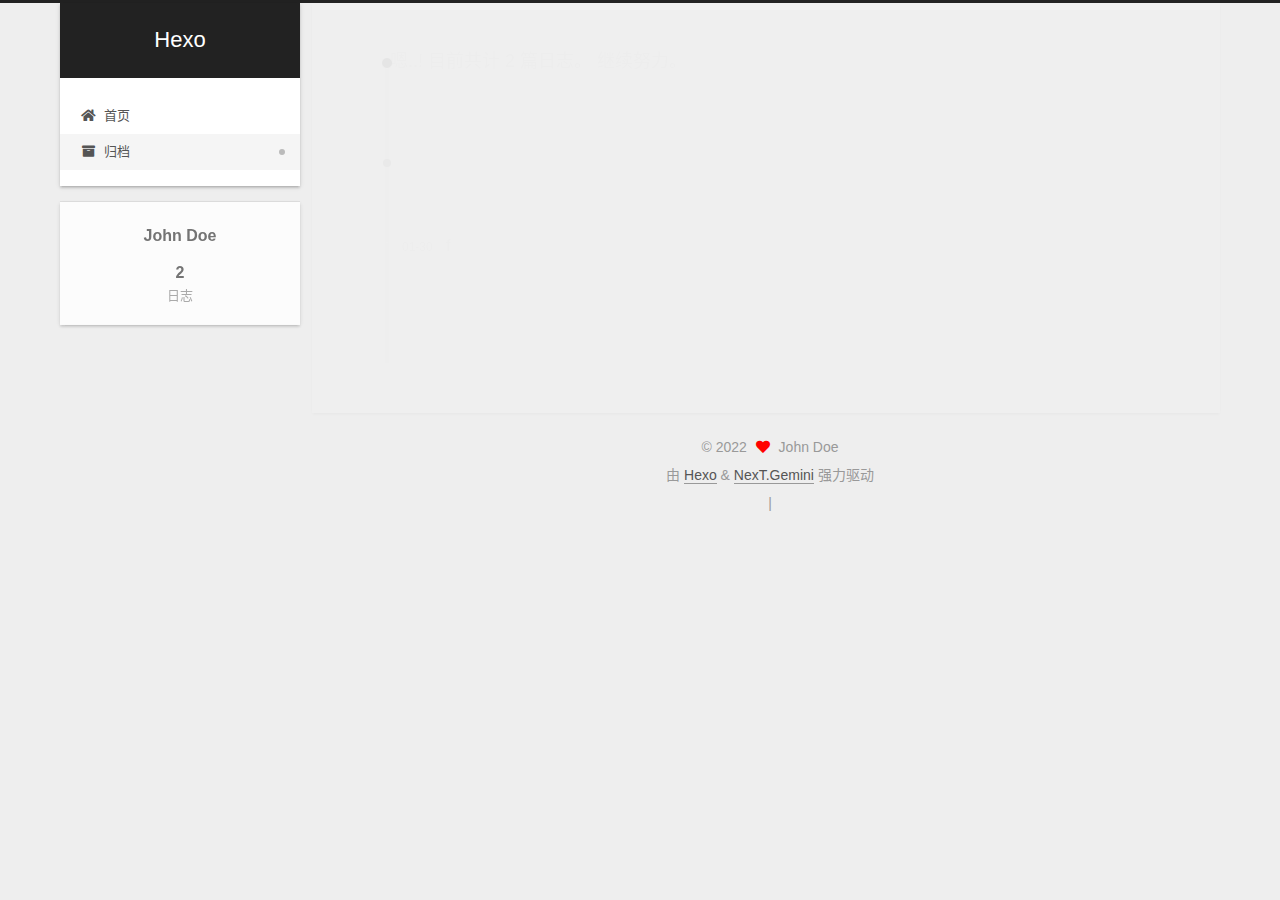
<file: archives/2022/index.html>
<!DOCTYPE html>
<html lang="zh-CN">
<head>
  <meta charset="UTF-8">
<meta name="viewport" content="width=device-width, initial-scale=1, maximum-scale=2">
<meta name="theme-color" content="#222">
<meta name="generator" content="Hexo 6.0.0">
  <link rel="apple-touch-icon" sizes="180x180" href="/images/apple-touch-icon-next.png">
  <link rel="icon" type="image/png" sizes="32x32" href="/images/favicon-32x32-next.png">
  <link rel="icon" type="image/png" sizes="16x16" href="/images/favicon-16x16-next.png">
  <link rel="mask-icon" href="/images/logo.svg" color="#222">

<link rel="stylesheet" href="/css/main.css">


<link rel="stylesheet" href="/lib/font-awesome/css/all.min.css">

<script id="hexo-configurations">
    var NexT = window.NexT || {};
    var CONFIG = {"hostname":"example.com","root":"/","scheme":"Gemini","version":"7.8.0","exturl":false,"sidebar":{"position":"left","display":"post","padding":18,"offset":12,"onmobile":false},"copycode":{"enable":false,"show_result":false,"style":null},"back2top":{"enable":true,"sidebar":false,"scrollpercent":false},"bookmark":{"enable":false,"color":"#222","save":"auto"},"fancybox":false,"mediumzoom":false,"lazyload":false,"pangu":false,"comments":{"style":"tabs","active":null,"storage":true,"lazyload":false,"nav":null},"algolia":{"hits":{"per_page":10},"labels":{"input_placeholder":"Search for Posts","hits_empty":"We didn't find any results for the search: ${query}","hits_stats":"${hits} results found in ${time} ms"}},"localsearch":{"enable":false,"trigger":"auto","top_n_per_article":1,"unescape":false,"preload":false},"motion":{"enable":true,"async":false,"transition":{"post_block":"fadeIn","post_header":"slideDownIn","post_body":"slideDownIn","coll_header":"slideLeftIn","sidebar":"slideUpIn"}}};
  </script>

  <meta property="og:type" content="website">
<meta property="og:title" content="Hexo">
<meta property="og:url" content="http://example.com/archives/2022/index.html">
<meta property="og:site_name" content="Hexo">
<meta property="og:locale" content="zh_CN">
<meta property="article:author" content="John Doe">
<meta name="twitter:card" content="summary">

<link rel="canonical" href="http://example.com/archives/2022/">


<script id="page-configurations">
  // https://hexo.io/docs/variables.html
  CONFIG.page = {
    sidebar: "",
    isHome : false,
    isPost : false,
    lang   : 'zh-CN'
  };
</script>

  <title>归档 | Hexo</title>
  






  <noscript>
  <style>
  .use-motion .brand,
  .use-motion .menu-item,
  .sidebar-inner,
  .use-motion .post-block,
  .use-motion .pagination,
  .use-motion .comments,
  .use-motion .post-header,
  .use-motion .post-body,
  .use-motion .collection-header { opacity: initial; }

  .use-motion .site-title,
  .use-motion .site-subtitle {
    opacity: initial;
    top: initial;
  }

  .use-motion .logo-line-before i { left: initial; }
  .use-motion .logo-line-after i { right: initial; }
  </style>
</noscript>

</head>

<body itemscope itemtype="http://schema.org/WebPage">
  <div class="container use-motion">
    <div class="headband"></div>

    <header class="header" itemscope itemtype="http://schema.org/WPHeader">
      <div class="header-inner"><div class="site-brand-container">
  <div class="site-nav-toggle">
    <div class="toggle" aria-label="切换导航栏">
      <span class="toggle-line toggle-line-first"></span>
      <span class="toggle-line toggle-line-middle"></span>
      <span class="toggle-line toggle-line-last"></span>
    </div>
  </div>

  <div class="site-meta">

    <a href="/" class="brand" rel="start">
      <span class="logo-line-before"><i></i></span>
      <h1 class="site-title">Hexo</h1>
      <span class="logo-line-after"><i></i></span>
    </a>
  </div>

  <div class="site-nav-right">
    <div class="toggle popup-trigger">
    </div>
  </div>
</div>




<nav class="site-nav">
  <ul id="menu" class="main-menu menu">
        <li class="menu-item menu-item-home">

    <a href="/" rel="section"><i class="fa fa-home fa-fw"></i>首页</a>

  </li>
        <li class="menu-item menu-item-archives">

    <a href="/archives/" rel="section"><i class="fa fa-archive fa-fw"></i>归档</a>

  </li>
  </ul>
</nav>




</div>
    </header>

    
  <div class="back-to-top">
    <i class="fa fa-arrow-up"></i>
    <span>0%</span>
  </div>


    <main class="main">
      <div class="main-inner">
        <div class="content-wrap">
          

          <div class="content archive">
            

  
  
  
  <div class="post-block">
    <div class="posts-collapse">
      <div class="collection-title">
        <span class="collection-header">嗯..! 目前共计 2 篇日志。 继续努力。</span>
      </div>

      
    <div class="collection-year">
      <span class="collection-header">2022</span>
    </div>

  <article itemscope itemtype="http://schema.org/Article">
    <header class="post-header">

      <div class="post-meta">
        <time itemprop="dateCreated"
              datetime="2022-01-30T13:54:08+08:00"
              content="2022-01-30">
          01-30
        </time>
      </div>

      <div class="post-title">
          <a class="post-title-link" href="/2022/01/30/f/" itemprop="url">
            <span itemprop="name">f</span>
          </a>
      </div>

    </header>
  </article>

  <article itemscope itemtype="http://schema.org/Article">
    <header class="post-header">

      <div class="post-meta">
        <time itemprop="dateCreated"
              datetime="2022-01-29T21:01:18+08:00"
              content="2022-01-29">
          01-29
        </time>
      </div>

      <div class="post-title">
          <a class="post-title-link" href="/2022/01/29/hello-world/" itemprop="url">
            <span itemprop="name">Hello World</span>
          </a>
      </div>

    </header>
  </article>


    </div>
  </div>
  
  
  

  



          </div>
          

<script>
  window.addEventListener('tabs:register', () => {
    let { activeClass } = CONFIG.comments;
    if (CONFIG.comments.storage) {
      activeClass = localStorage.getItem('comments_active') || activeClass;
    }
    if (activeClass) {
      let activeTab = document.querySelector(`a[href="#comment-${activeClass}"]`);
      if (activeTab) {
        activeTab.click();
      }
    }
  });
  if (CONFIG.comments.storage) {
    window.addEventListener('tabs:click', event => {
      if (!event.target.matches('.tabs-comment .tab-content .tab-pane')) return;
      let commentClass = event.target.classList[1];
      localStorage.setItem('comments_active', commentClass);
    });
  }
</script>

        </div>
          
  
  <div class="toggle sidebar-toggle">
    <span class="toggle-line toggle-line-first"></span>
    <span class="toggle-line toggle-line-middle"></span>
    <span class="toggle-line toggle-line-last"></span>
  </div>

  <aside class="sidebar">
    <div class="sidebar-inner">

      <ul class="sidebar-nav motion-element">
        <li class="sidebar-nav-toc">
          文章目录
        </li>
        <li class="sidebar-nav-overview">
          站点概览
        </li>
      </ul>

      <!--noindex-->
      <div class="post-toc-wrap sidebar-panel">
      </div>
      <!--/noindex-->

      <div class="site-overview-wrap sidebar-panel">
        <div class="site-author motion-element" itemprop="author" itemscope itemtype="http://schema.org/Person">
  <p class="site-author-name" itemprop="name">John Doe</p>
  <div class="site-description" itemprop="description"></div>
</div>
<div class="site-state-wrap motion-element">
  <nav class="site-state">
      <div class="site-state-item site-state-posts">
          <a href="/archives/">
        
          <span class="site-state-item-count">2</span>
          <span class="site-state-item-name">日志</span>
        </a>
      </div>
  </nav>
</div>



      </div>

    </div>
  </aside>
  <div id="sidebar-dimmer"></div>


      </div>
    </main>

    <footer class="footer">
      <div class="footer-inner">
        

        

<div class="copyright">
  
  &copy; 
  <span itemprop="copyrightYear">2022</span>
  <span class="with-love">
    <i class="fa fa-heart"></i>
  </span>
  <span class="author" itemprop="copyrightHolder">John Doe</span>
</div>
  <div class="powered-by">由 <a href="https://hexo.io/" class="theme-link" rel="noopener" target="_blank">Hexo</a> & <a href="https://theme-next.org/" class="theme-link" rel="noopener" target="_blank">NexT.Gemini</a> 强力驱动
  </div>

        
<div class="busuanzi-count">
  <script async src="https://busuanzi.ibruce.info/busuanzi/2.3/busuanzi.pure.mini.js"></script>
    <span class="post-meta-item" id="busuanzi_container_site_uv" style="display: none;">
      <span class="post-meta-item-icon">
        <i class="fa fa-user"></i>
      </span>
      <span class="site-uv" title="总访客量">
        <span id="busuanzi_value_site_uv"></span>
      </span>
    </span>
    <span class="post-meta-divider">|</span>
    <span class="post-meta-item" id="busuanzi_container_site_pv" style="display: none;">
      <span class="post-meta-item-icon">
        <i class="fa fa-eye"></i>
      </span>
      <span class="site-pv" title="总访问量">
        <span id="busuanzi_value_site_pv"></span>
      </span>
    </span>
</div>








      </div>
    </footer>
  </div>

  
  <script src="/lib/anime.min.js"></script>
  <script src="/lib/velocity/velocity.min.js"></script>
  <script src="/lib/velocity/velocity.ui.min.js"></script>

<script src="/js/utils.js"></script>

<script src="/js/motion.js"></script>


<script src="/js/schemes/pisces.js"></script>


<script src="/js/next-boot.js"></script>




  















  

  

</body>
</html>
</file>
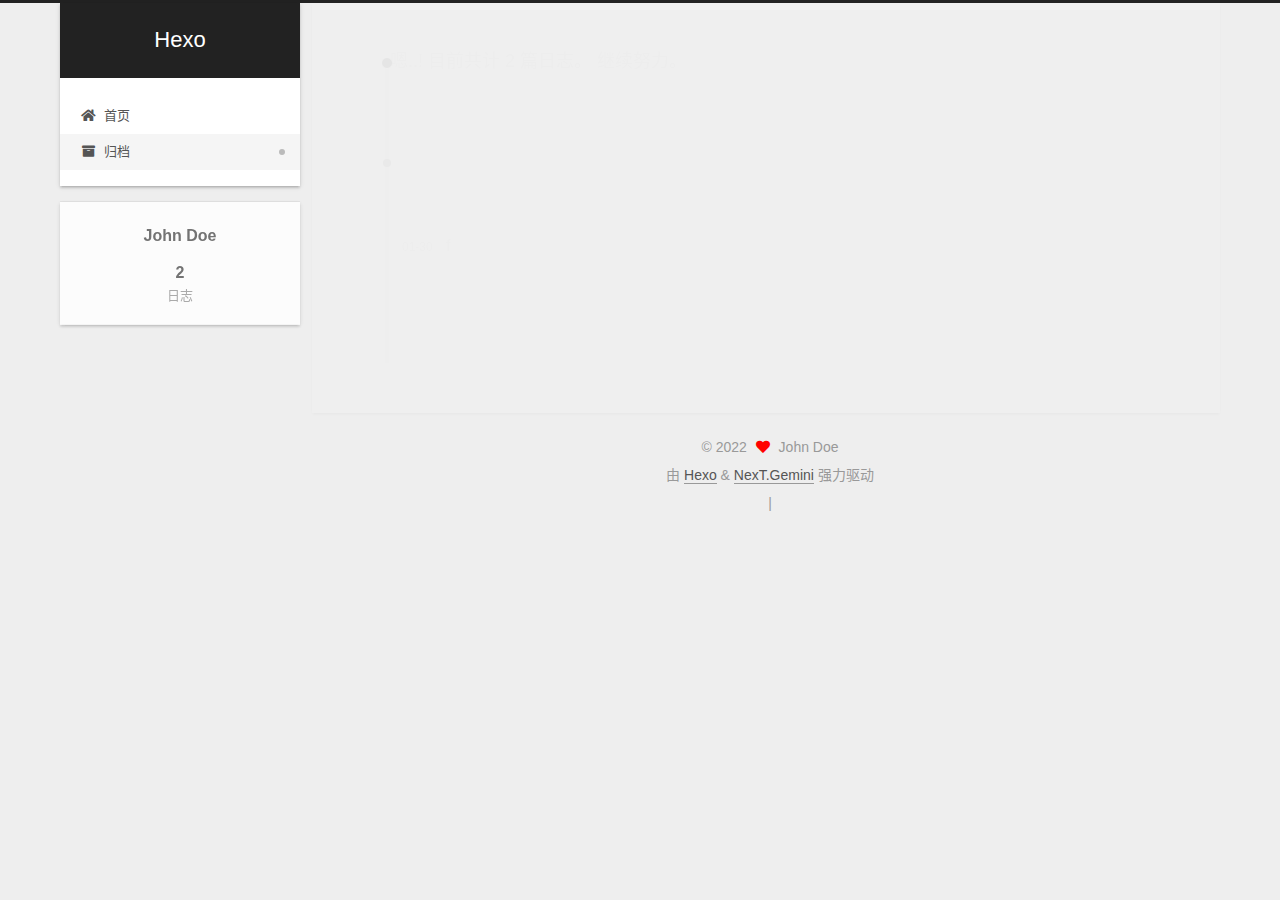
<file: archives/2022/01/index.html>
<!DOCTYPE html>
<html lang="zh-CN">
<head>
  <meta charset="UTF-8">
<meta name="viewport" content="width=device-width, initial-scale=1, maximum-scale=2">
<meta name="theme-color" content="#222">
<meta name="generator" content="Hexo 6.0.0">
  <link rel="apple-touch-icon" sizes="180x180" href="/images/apple-touch-icon-next.png">
  <link rel="icon" type="image/png" sizes="32x32" href="/images/favicon-32x32-next.png">
  <link rel="icon" type="image/png" sizes="16x16" href="/images/favicon-16x16-next.png">
  <link rel="mask-icon" href="/images/logo.svg" color="#222">

<link rel="stylesheet" href="/css/main.css">


<link rel="stylesheet" href="/lib/font-awesome/css/all.min.css">

<script id="hexo-configurations">
    var NexT = window.NexT || {};
    var CONFIG = {"hostname":"example.com","root":"/","scheme":"Gemini","version":"7.8.0","exturl":false,"sidebar":{"position":"left","display":"post","padding":18,"offset":12,"onmobile":false},"copycode":{"enable":false,"show_result":false,"style":null},"back2top":{"enable":true,"sidebar":false,"scrollpercent":false},"bookmark":{"enable":false,"color":"#222","save":"auto"},"fancybox":false,"mediumzoom":false,"lazyload":false,"pangu":false,"comments":{"style":"tabs","active":null,"storage":true,"lazyload":false,"nav":null},"algolia":{"hits":{"per_page":10},"labels":{"input_placeholder":"Search for Posts","hits_empty":"We didn't find any results for the search: ${query}","hits_stats":"${hits} results found in ${time} ms"}},"localsearch":{"enable":false,"trigger":"auto","top_n_per_article":1,"unescape":false,"preload":false},"motion":{"enable":true,"async":false,"transition":{"post_block":"fadeIn","post_header":"slideDownIn","post_body":"slideDownIn","coll_header":"slideLeftIn","sidebar":"slideUpIn"}}};
  </script>

  <meta property="og:type" content="website">
<meta property="og:title" content="Hexo">
<meta property="og:url" content="http://example.com/archives/2022/01/index.html">
<meta property="og:site_name" content="Hexo">
<meta property="og:locale" content="zh_CN">
<meta property="article:author" content="John Doe">
<meta name="twitter:card" content="summary">

<link rel="canonical" href="http://example.com/archives/2022/01/">


<script id="page-configurations">
  // https://hexo.io/docs/variables.html
  CONFIG.page = {
    sidebar: "",
    isHome : false,
    isPost : false,
    lang   : 'zh-CN'
  };
</script>

  <title>归档 | Hexo</title>
  






  <noscript>
  <style>
  .use-motion .brand,
  .use-motion .menu-item,
  .sidebar-inner,
  .use-motion .post-block,
  .use-motion .pagination,
  .use-motion .comments,
  .use-motion .post-header,
  .use-motion .post-body,
  .use-motion .collection-header { opacity: initial; }

  .use-motion .site-title,
  .use-motion .site-subtitle {
    opacity: initial;
    top: initial;
  }

  .use-motion .logo-line-before i { left: initial; }
  .use-motion .logo-line-after i { right: initial; }
  </style>
</noscript>

</head>

<body itemscope itemtype="http://schema.org/WebPage">
  <div class="container use-motion">
    <div class="headband"></div>

    <header class="header" itemscope itemtype="http://schema.org/WPHeader">
      <div class="header-inner"><div class="site-brand-container">
  <div class="site-nav-toggle">
    <div class="toggle" aria-label="切换导航栏">
      <span class="toggle-line toggle-line-first"></span>
      <span class="toggle-line toggle-line-middle"></span>
      <span class="toggle-line toggle-line-last"></span>
    </div>
  </div>

  <div class="site-meta">

    <a href="/" class="brand" rel="start">
      <span class="logo-line-before"><i></i></span>
      <h1 class="site-title">Hexo</h1>
      <span class="logo-line-after"><i></i></span>
    </a>
  </div>

  <div class="site-nav-right">
    <div class="toggle popup-trigger">
    </div>
  </div>
</div>




<nav class="site-nav">
  <ul id="menu" class="main-menu menu">
        <li class="menu-item menu-item-home">

    <a href="/" rel="section"><i class="fa fa-home fa-fw"></i>首页</a>

  </li>
        <li class="menu-item menu-item-archives">

    <a href="/archives/" rel="section"><i class="fa fa-archive fa-fw"></i>归档</a>

  </li>
  </ul>
</nav>




</div>
    </header>

    
  <div class="back-to-top">
    <i class="fa fa-arrow-up"></i>
    <span>0%</span>
  </div>


    <main class="main">
      <div class="main-inner">
        <div class="content-wrap">
          

          <div class="content archive">
            

  
  
  
  <div class="post-block">
    <div class="posts-collapse">
      <div class="collection-title">
        <span class="collection-header">嗯..! 目前共计 2 篇日志。 继续努力。</span>
      </div>

      
    <div class="collection-year">
      <span class="collection-header">2022</span>
    </div>

  <article itemscope itemtype="http://schema.org/Article">
    <header class="post-header">

      <div class="post-meta">
        <time itemprop="dateCreated"
              datetime="2022-01-30T13:54:08+08:00"
              content="2022-01-30">
          01-30
        </time>
      </div>

      <div class="post-title">
          <a class="post-title-link" href="/2022/01/30/f/" itemprop="url">
            <span itemprop="name">f</span>
          </a>
      </div>

    </header>
  </article>

  <article itemscope itemtype="http://schema.org/Article">
    <header class="post-header">

      <div class="post-meta">
        <time itemprop="dateCreated"
              datetime="2022-01-29T21:01:18+08:00"
              content="2022-01-29">
          01-29
        </time>
      </div>

      <div class="post-title">
          <a class="post-title-link" href="/2022/01/29/hello-world/" itemprop="url">
            <span itemprop="name">Hello World</span>
          </a>
      </div>

    </header>
  </article>


    </div>
  </div>
  
  
  

  



          </div>
          

<script>
  window.addEventListener('tabs:register', () => {
    let { activeClass } = CONFIG.comments;
    if (CONFIG.comments.storage) {
      activeClass = localStorage.getItem('comments_active') || activeClass;
    }
    if (activeClass) {
      let activeTab = document.querySelector(`a[href="#comment-${activeClass}"]`);
      if (activeTab) {
        activeTab.click();
      }
    }
  });
  if (CONFIG.comments.storage) {
    window.addEventListener('tabs:click', event => {
      if (!event.target.matches('.tabs-comment .tab-content .tab-pane')) return;
      let commentClass = event.target.classList[1];
      localStorage.setItem('comments_active', commentClass);
    });
  }
</script>

        </div>
          
  
  <div class="toggle sidebar-toggle">
    <span class="toggle-line toggle-line-first"></span>
    <span class="toggle-line toggle-line-middle"></span>
    <span class="toggle-line toggle-line-last"></span>
  </div>

  <aside class="sidebar">
    <div class="sidebar-inner">

      <ul class="sidebar-nav motion-element">
        <li class="sidebar-nav-toc">
          文章目录
        </li>
        <li class="sidebar-nav-overview">
          站点概览
        </li>
      </ul>

      <!--noindex-->
      <div class="post-toc-wrap sidebar-panel">
      </div>
      <!--/noindex-->

      <div class="site-overview-wrap sidebar-panel">
        <div class="site-author motion-element" itemprop="author" itemscope itemtype="http://schema.org/Person">
  <p class="site-author-name" itemprop="name">John Doe</p>
  <div class="site-description" itemprop="description"></div>
</div>
<div class="site-state-wrap motion-element">
  <nav class="site-state">
      <div class="site-state-item site-state-posts">
          <a href="/archives/">
        
          <span class="site-state-item-count">2</span>
          <span class="site-state-item-name">日志</span>
        </a>
      </div>
  </nav>
</div>



      </div>

    </div>
  </aside>
  <div id="sidebar-dimmer"></div>


      </div>
    </main>

    <footer class="footer">
      <div class="footer-inner">
        

        

<div class="copyright">
  
  &copy; 
  <span itemprop="copyrightYear">2022</span>
  <span class="with-love">
    <i class="fa fa-heart"></i>
  </span>
  <span class="author" itemprop="copyrightHolder">John Doe</span>
</div>
  <div class="powered-by">由 <a href="https://hexo.io/" class="theme-link" rel="noopener" target="_blank">Hexo</a> & <a href="https://theme-next.org/" class="theme-link" rel="noopener" target="_blank">NexT.Gemini</a> 强力驱动
  </div>

        
<div class="busuanzi-count">
  <script async src="https://busuanzi.ibruce.info/busuanzi/2.3/busuanzi.pure.mini.js"></script>
    <span class="post-meta-item" id="busuanzi_container_site_uv" style="display: none;">
      <span class="post-meta-item-icon">
        <i class="fa fa-user"></i>
      </span>
      <span class="site-uv" title="总访客量">
        <span id="busuanzi_value_site_uv"></span>
      </span>
    </span>
    <span class="post-meta-divider">|</span>
    <span class="post-meta-item" id="busuanzi_container_site_pv" style="display: none;">
      <span class="post-meta-item-icon">
        <i class="fa fa-eye"></i>
      </span>
      <span class="site-pv" title="总访问量">
        <span id="busuanzi_value_site_pv"></span>
      </span>
    </span>
</div>








      </div>
    </footer>
  </div>

  
  <script src="/lib/anime.min.js"></script>
  <script src="/lib/velocity/velocity.min.js"></script>
  <script src="/lib/velocity/velocity.ui.min.js"></script>

<script src="/js/utils.js"></script>

<script src="/js/motion.js"></script>


<script src="/js/schemes/pisces.js"></script>


<script src="/js/next-boot.js"></script>




  















  

  

</body>
</html>
</file>
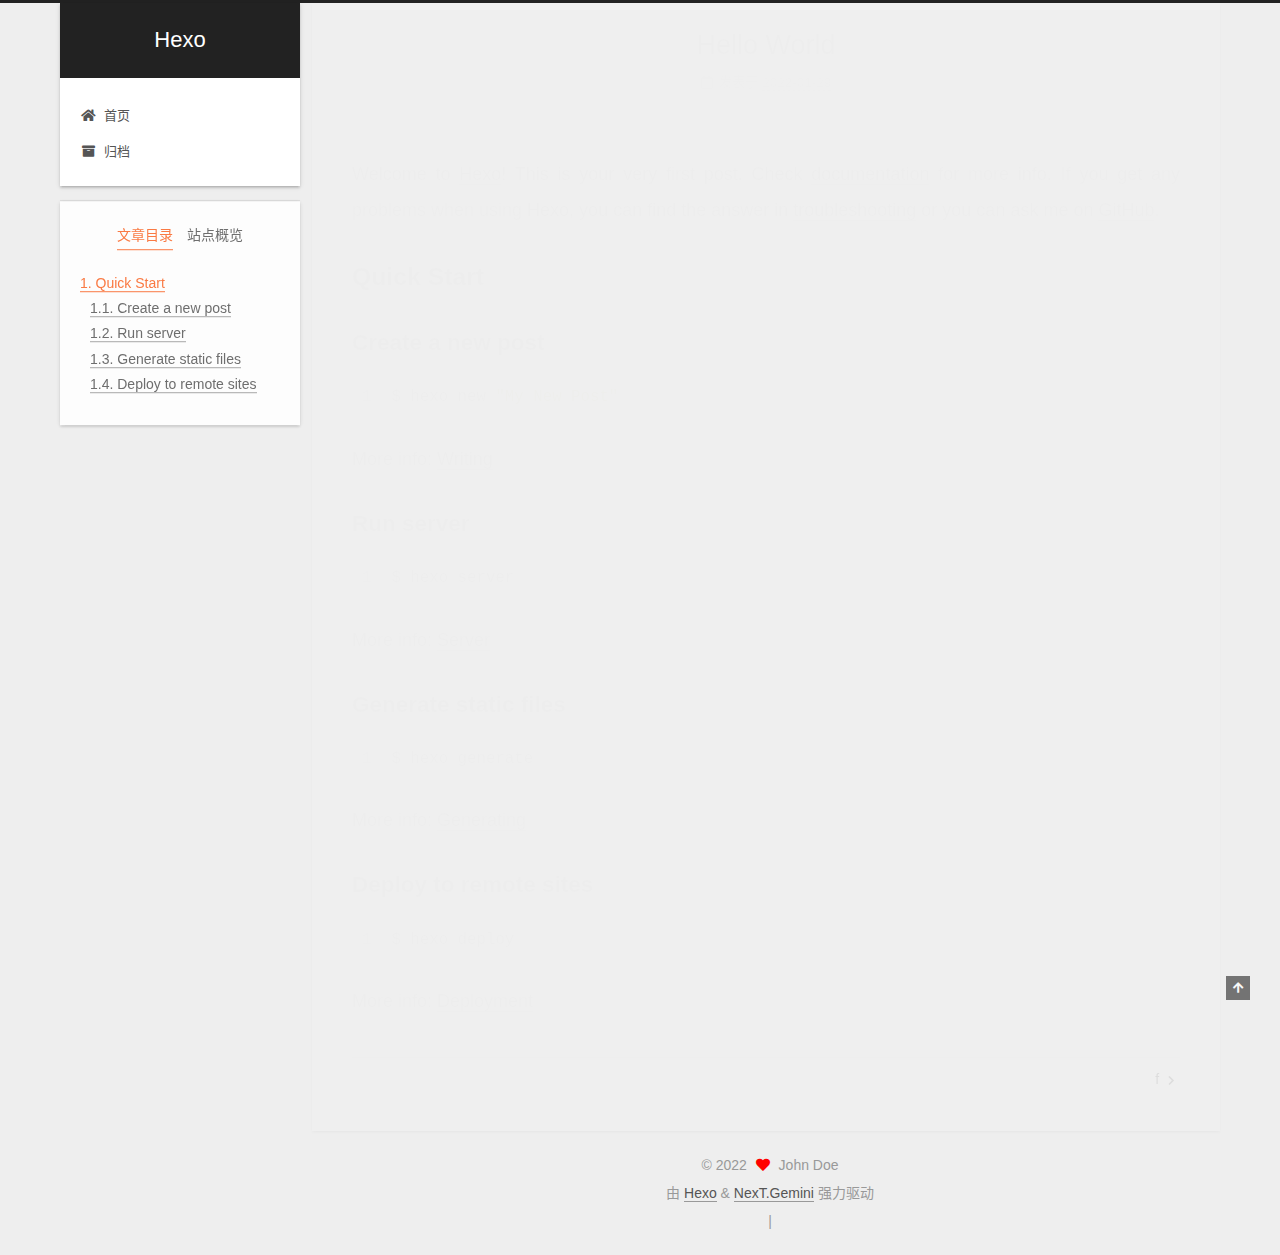
<file: 2022/01/29/hello-world/index.html>
<!DOCTYPE html>
<html lang="zh-CN">
<head>
  <meta charset="UTF-8">
<meta name="viewport" content="width=device-width, initial-scale=1, maximum-scale=2">
<meta name="theme-color" content="#222">
<meta name="generator" content="Hexo 6.0.0">
  <link rel="apple-touch-icon" sizes="180x180" href="/images/apple-touch-icon-next.png">
  <link rel="icon" type="image/png" sizes="32x32" href="/images/favicon-32x32-next.png">
  <link rel="icon" type="image/png" sizes="16x16" href="/images/favicon-16x16-next.png">
  <link rel="mask-icon" href="/images/logo.svg" color="#222">

<link rel="stylesheet" href="/css/main.css">


<link rel="stylesheet" href="/lib/font-awesome/css/all.min.css">

<script id="hexo-configurations">
    var NexT = window.NexT || {};
    var CONFIG = {"hostname":"example.com","root":"/","scheme":"Gemini","version":"7.8.0","exturl":false,"sidebar":{"position":"left","display":"post","padding":18,"offset":12,"onmobile":false},"copycode":{"enable":false,"show_result":false,"style":null},"back2top":{"enable":true,"sidebar":false,"scrollpercent":false},"bookmark":{"enable":false,"color":"#222","save":"auto"},"fancybox":false,"mediumzoom":false,"lazyload":false,"pangu":false,"comments":{"style":"tabs","active":null,"storage":true,"lazyload":false,"nav":null},"algolia":{"hits":{"per_page":10},"labels":{"input_placeholder":"Search for Posts","hits_empty":"We didn't find any results for the search: ${query}","hits_stats":"${hits} results found in ${time} ms"}},"localsearch":{"enable":false,"trigger":"auto","top_n_per_article":1,"unescape":false,"preload":false},"motion":{"enable":true,"async":false,"transition":{"post_block":"fadeIn","post_header":"slideDownIn","post_body":"slideDownIn","coll_header":"slideLeftIn","sidebar":"slideUpIn"}}};
  </script>

  <meta name="description" content="Welcome to Hexo! This is your very first post. Check documentation for more info. If you get any problems when using Hexo, you can find the answer in troubleshooting or you can ask me on GitHub. Quick">
<meta property="og:type" content="article">
<meta property="og:title" content="Hello World">
<meta property="og:url" content="http://example.com/2022/01/29/hello-world/index.html">
<meta property="og:site_name" content="Hexo">
<meta property="og:description" content="Welcome to Hexo! This is your very first post. Check documentation for more info. If you get any problems when using Hexo, you can find the answer in troubleshooting or you can ask me on GitHub. Quick">
<meta property="og:locale" content="zh_CN">
<meta property="article:published_time" content="2022-01-29T13:01:18.967Z">
<meta property="article:modified_time" content="2022-01-29T13:01:18.967Z">
<meta property="article:author" content="John Doe">
<meta name="twitter:card" content="summary">

<link rel="canonical" href="http://example.com/2022/01/29/hello-world/">


<script id="page-configurations">
  // https://hexo.io/docs/variables.html
  CONFIG.page = {
    sidebar: "",
    isHome : false,
    isPost : true,
    lang   : 'zh-CN'
  };
</script>

  <title>Hello World | Hexo</title>
  






  <noscript>
  <style>
  .use-motion .brand,
  .use-motion .menu-item,
  .sidebar-inner,
  .use-motion .post-block,
  .use-motion .pagination,
  .use-motion .comments,
  .use-motion .post-header,
  .use-motion .post-body,
  .use-motion .collection-header { opacity: initial; }

  .use-motion .site-title,
  .use-motion .site-subtitle {
    opacity: initial;
    top: initial;
  }

  .use-motion .logo-line-before i { left: initial; }
  .use-motion .logo-line-after i { right: initial; }
  </style>
</noscript>

</head>

<body itemscope itemtype="http://schema.org/WebPage">
  <div class="container use-motion">
    <div class="headband"></div>

    <header class="header" itemscope itemtype="http://schema.org/WPHeader">
      <div class="header-inner"><div class="site-brand-container">
  <div class="site-nav-toggle">
    <div class="toggle" aria-label="切换导航栏">
      <span class="toggle-line toggle-line-first"></span>
      <span class="toggle-line toggle-line-middle"></span>
      <span class="toggle-line toggle-line-last"></span>
    </div>
  </div>

  <div class="site-meta">

    <a href="/" class="brand" rel="start">
      <span class="logo-line-before"><i></i></span>
      <h1 class="site-title">Hexo</h1>
      <span class="logo-line-after"><i></i></span>
    </a>
  </div>

  <div class="site-nav-right">
    <div class="toggle popup-trigger">
    </div>
  </div>
</div>




<nav class="site-nav">
  <ul id="menu" class="main-menu menu">
        <li class="menu-item menu-item-home">

    <a href="/" rel="section"><i class="fa fa-home fa-fw"></i>首页</a>

  </li>
        <li class="menu-item menu-item-archives">

    <a href="/archives/" rel="section"><i class="fa fa-archive fa-fw"></i>归档</a>

  </li>
  </ul>
</nav>




</div>
    </header>

    
  <div class="back-to-top">
    <i class="fa fa-arrow-up"></i>
    <span>0%</span>
  </div>


    <main class="main">
      <div class="main-inner">
        <div class="content-wrap">
          

          <div class="content post posts-expand">
            

    
  
  
  <article itemscope itemtype="http://schema.org/Article" class="post-block" lang="zh-CN">
    <link itemprop="mainEntityOfPage" href="http://example.com/2022/01/29/hello-world/">

    <span hidden itemprop="author" itemscope itemtype="http://schema.org/Person">
      <meta itemprop="image" content="/images/avatar.gif">
      <meta itemprop="name" content="John Doe">
      <meta itemprop="description" content="">
    </span>

    <span hidden itemprop="publisher" itemscope itemtype="http://schema.org/Organization">
      <meta itemprop="name" content="Hexo">
    </span>
      <header class="post-header">
        <h1 class="post-title" itemprop="name headline">
          Hello World
        </h1>

        <div class="post-meta">
            <span class="post-meta-item">
              <span class="post-meta-item-icon">
                <i class="far fa-calendar"></i>
              </span>
              <span class="post-meta-item-text">发表于</span>

              <time title="创建时间：2022-01-29 21:01:18" itemprop="dateCreated datePublished" datetime="2022-01-29T21:01:18+08:00">2022-01-29</time>
            </span>

          
            <span class="post-meta-item" title="阅读次数" id="busuanzi_container_page_pv" style="display: none;">
              <span class="post-meta-item-icon">
                <i class="fa fa-eye"></i>
              </span>
              <span class="post-meta-item-text">阅读次数：</span>
              <span id="busuanzi_value_page_pv"></span>
            </span>

        </div>
      </header>

    
    
    
    <div class="post-body" itemprop="articleBody">

      
        <p>Welcome to <a target="_blank" rel="noopener" href="https://hexo.io/">Hexo</a>! This is your very first post. Check <a target="_blank" rel="noopener" href="https://hexo.io/docs/">documentation</a> for more info. If you get any problems when using Hexo, you can find the answer in <a target="_blank" rel="noopener" href="https://hexo.io/docs/troubleshooting.html">troubleshooting</a> or you can ask me on <a target="_blank" rel="noopener" href="https://github.com/hexojs/hexo/issues">GitHub</a>.</p>
<h2 id="Quick-Start"><a href="#Quick-Start" class="headerlink" title="Quick Start"></a>Quick Start</h2><h3 id="Create-a-new-post"><a href="#Create-a-new-post" class="headerlink" title="Create a new post"></a>Create a new post</h3><figure class="highlight bash"><table><tr><td class="gutter"><pre><span class="line">1</span><br></pre></td><td class="code"><pre><span class="line">$ hexo new <span class="string">&quot;My New Post&quot;</span></span><br></pre></td></tr></table></figure>

<p>More info: <a target="_blank" rel="noopener" href="https://hexo.io/docs/writing.html">Writing</a></p>
<h3 id="Run-server"><a href="#Run-server" class="headerlink" title="Run server"></a>Run server</h3><figure class="highlight bash"><table><tr><td class="gutter"><pre><span class="line">1</span><br></pre></td><td class="code"><pre><span class="line">$ hexo server</span><br></pre></td></tr></table></figure>

<p>More info: <a target="_blank" rel="noopener" href="https://hexo.io/docs/server.html">Server</a></p>
<h3 id="Generate-static-files"><a href="#Generate-static-files" class="headerlink" title="Generate static files"></a>Generate static files</h3><figure class="highlight bash"><table><tr><td class="gutter"><pre><span class="line">1</span><br></pre></td><td class="code"><pre><span class="line">$ hexo generate</span><br></pre></td></tr></table></figure>

<p>More info: <a target="_blank" rel="noopener" href="https://hexo.io/docs/generating.html">Generating</a></p>
<h3 id="Deploy-to-remote-sites"><a href="#Deploy-to-remote-sites" class="headerlink" title="Deploy to remote sites"></a>Deploy to remote sites</h3><figure class="highlight bash"><table><tr><td class="gutter"><pre><span class="line">1</span><br></pre></td><td class="code"><pre><span class="line">$ hexo deploy</span><br></pre></td></tr></table></figure>

<p>More info: <a target="_blank" rel="noopener" href="https://hexo.io/docs/one-command-deployment.html">Deployment</a></p>

    </div>

    
    
    

      <footer class="post-footer">

        


        
    <div class="post-nav">
      <div class="post-nav-item"></div>
      <div class="post-nav-item">
    <a href="/2022/01/30/f/" rel="next" title="f">
      f <i class="fa fa-chevron-right"></i>
    </a></div>
    </div>
      </footer>
    
  </article>
  
  
  



          </div>
          

<script>
  window.addEventListener('tabs:register', () => {
    let { activeClass } = CONFIG.comments;
    if (CONFIG.comments.storage) {
      activeClass = localStorage.getItem('comments_active') || activeClass;
    }
    if (activeClass) {
      let activeTab = document.querySelector(`a[href="#comment-${activeClass}"]`);
      if (activeTab) {
        activeTab.click();
      }
    }
  });
  if (CONFIG.comments.storage) {
    window.addEventListener('tabs:click', event => {
      if (!event.target.matches('.tabs-comment .tab-content .tab-pane')) return;
      let commentClass = event.target.classList[1];
      localStorage.setItem('comments_active', commentClass);
    });
  }
</script>

        </div>
          
  
  <div class="toggle sidebar-toggle">
    <span class="toggle-line toggle-line-first"></span>
    <span class="toggle-line toggle-line-middle"></span>
    <span class="toggle-line toggle-line-last"></span>
  </div>

  <aside class="sidebar">
    <div class="sidebar-inner">

      <ul class="sidebar-nav motion-element">
        <li class="sidebar-nav-toc">
          文章目录
        </li>
        <li class="sidebar-nav-overview">
          站点概览
        </li>
      </ul>

      <!--noindex-->
      <div class="post-toc-wrap sidebar-panel">
          <div class="post-toc motion-element"><ol class="nav"><li class="nav-item nav-level-2"><a class="nav-link" href="#Quick-Start"><span class="nav-number">1.</span> <span class="nav-text">Quick Start</span></a><ol class="nav-child"><li class="nav-item nav-level-3"><a class="nav-link" href="#Create-a-new-post"><span class="nav-number">1.1.</span> <span class="nav-text">Create a new post</span></a></li><li class="nav-item nav-level-3"><a class="nav-link" href="#Run-server"><span class="nav-number">1.2.</span> <span class="nav-text">Run server</span></a></li><li class="nav-item nav-level-3"><a class="nav-link" href="#Generate-static-files"><span class="nav-number">1.3.</span> <span class="nav-text">Generate static files</span></a></li><li class="nav-item nav-level-3"><a class="nav-link" href="#Deploy-to-remote-sites"><span class="nav-number">1.4.</span> <span class="nav-text">Deploy to remote sites</span></a></li></ol></li></ol></div>
      </div>
      <!--/noindex-->

      <div class="site-overview-wrap sidebar-panel">
        <div class="site-author motion-element" itemprop="author" itemscope itemtype="http://schema.org/Person">
  <p class="site-author-name" itemprop="name">John Doe</p>
  <div class="site-description" itemprop="description"></div>
</div>
<div class="site-state-wrap motion-element">
  <nav class="site-state">
      <div class="site-state-item site-state-posts">
          <a href="/archives/">
        
          <span class="site-state-item-count">2</span>
          <span class="site-state-item-name">日志</span>
        </a>
      </div>
  </nav>
</div>



      </div>

    </div>
  </aside>
  <div id="sidebar-dimmer"></div>


      </div>
    </main>

    <footer class="footer">
      <div class="footer-inner">
        

        

<div class="copyright">
  
  &copy; 
  <span itemprop="copyrightYear">2022</span>
  <span class="with-love">
    <i class="fa fa-heart"></i>
  </span>
  <span class="author" itemprop="copyrightHolder">John Doe</span>
</div>
  <div class="powered-by">由 <a href="https://hexo.io/" class="theme-link" rel="noopener" target="_blank">Hexo</a> & <a href="https://theme-next.org/" class="theme-link" rel="noopener" target="_blank">NexT.Gemini</a> 强力驱动
  </div>

        
<div class="busuanzi-count">
  <script async src="https://busuanzi.ibruce.info/busuanzi/2.3/busuanzi.pure.mini.js"></script>
    <span class="post-meta-item" id="busuanzi_container_site_uv" style="display: none;">
      <span class="post-meta-item-icon">
        <i class="fa fa-user"></i>
      </span>
      <span class="site-uv" title="总访客量">
        <span id="busuanzi_value_site_uv"></span>
      </span>
    </span>
    <span class="post-meta-divider">|</span>
    <span class="post-meta-item" id="busuanzi_container_site_pv" style="display: none;">
      <span class="post-meta-item-icon">
        <i class="fa fa-eye"></i>
      </span>
      <span class="site-pv" title="总访问量">
        <span id="busuanzi_value_site_pv"></span>
      </span>
    </span>
</div>








      </div>
    </footer>
  </div>

  
  <script src="/lib/anime.min.js"></script>
  <script src="/lib/velocity/velocity.min.js"></script>
  <script src="/lib/velocity/velocity.ui.min.js"></script>

<script src="/js/utils.js"></script>

<script src="/js/motion.js"></script>


<script src="/js/schemes/pisces.js"></script>


<script src="/js/next-boot.js"></script>




  















  

  

</body>
</html>
</file>
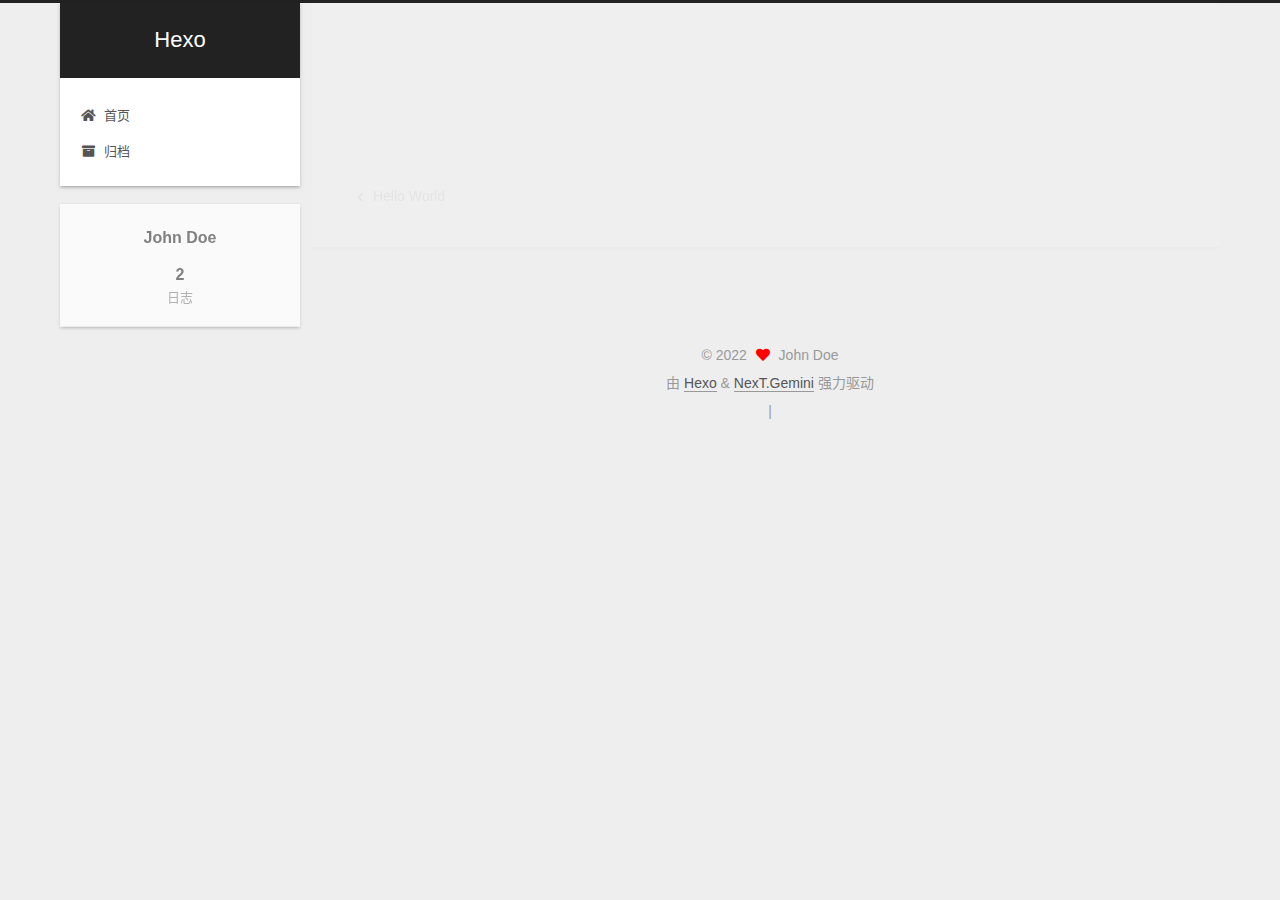
<file: 2022/01/30/f/index.html>
<!DOCTYPE html>
<html lang="zh-CN">
<head>
  <meta charset="UTF-8">
<meta name="viewport" content="width=device-width, initial-scale=1, maximum-scale=2">
<meta name="theme-color" content="#222">
<meta name="generator" content="Hexo 6.0.0">
  <link rel="apple-touch-icon" sizes="180x180" href="/images/apple-touch-icon-next.png">
  <link rel="icon" type="image/png" sizes="32x32" href="/images/favicon-32x32-next.png">
  <link rel="icon" type="image/png" sizes="16x16" href="/images/favicon-16x16-next.png">
  <link rel="mask-icon" href="/images/logo.svg" color="#222">

<link rel="stylesheet" href="/css/main.css">


<link rel="stylesheet" href="/lib/font-awesome/css/all.min.css">

<script id="hexo-configurations">
    var NexT = window.NexT || {};
    var CONFIG = {"hostname":"example.com","root":"/","scheme":"Gemini","version":"7.8.0","exturl":false,"sidebar":{"position":"left","display":"post","padding":18,"offset":12,"onmobile":false},"copycode":{"enable":false,"show_result":false,"style":null},"back2top":{"enable":true,"sidebar":false,"scrollpercent":false},"bookmark":{"enable":false,"color":"#222","save":"auto"},"fancybox":false,"mediumzoom":false,"lazyload":false,"pangu":false,"comments":{"style":"tabs","active":null,"storage":true,"lazyload":false,"nav":null},"algolia":{"hits":{"per_page":10},"labels":{"input_placeholder":"Search for Posts","hits_empty":"We didn't find any results for the search: ${query}","hits_stats":"${hits} results found in ${time} ms"}},"localsearch":{"enable":false,"trigger":"auto","top_n_per_article":1,"unescape":false,"preload":false},"motion":{"enable":true,"async":false,"transition":{"post_block":"fadeIn","post_header":"slideDownIn","post_body":"slideDownIn","coll_header":"slideLeftIn","sidebar":"slideUpIn"}}};
  </script>

  <meta property="og:type" content="article">
<meta property="og:title" content="f">
<meta property="og:url" content="http://example.com/2022/01/30/f/index.html">
<meta property="og:site_name" content="Hexo">
<meta property="og:locale" content="zh_CN">
<meta property="article:published_time" content="2022-01-30T05:54:08.000Z">
<meta property="article:modified_time" content="2022-01-30T05:54:08.856Z">
<meta property="article:author" content="John Doe">
<meta name="twitter:card" content="summary">

<link rel="canonical" href="http://example.com/2022/01/30/f/">


<script id="page-configurations">
  // https://hexo.io/docs/variables.html
  CONFIG.page = {
    sidebar: "",
    isHome : false,
    isPost : true,
    lang   : 'zh-CN'
  };
</script>

  <title>f | Hexo</title>
  






  <noscript>
  <style>
  .use-motion .brand,
  .use-motion .menu-item,
  .sidebar-inner,
  .use-motion .post-block,
  .use-motion .pagination,
  .use-motion .comments,
  .use-motion .post-header,
  .use-motion .post-body,
  .use-motion .collection-header { opacity: initial; }

  .use-motion .site-title,
  .use-motion .site-subtitle {
    opacity: initial;
    top: initial;
  }

  .use-motion .logo-line-before i { left: initial; }
  .use-motion .logo-line-after i { right: initial; }
  </style>
</noscript>

</head>

<body itemscope itemtype="http://schema.org/WebPage">
  <div class="container use-motion">
    <div class="headband"></div>

    <header class="header" itemscope itemtype="http://schema.org/WPHeader">
      <div class="header-inner"><div class="site-brand-container">
  <div class="site-nav-toggle">
    <div class="toggle" aria-label="切换导航栏">
      <span class="toggle-line toggle-line-first"></span>
      <span class="toggle-line toggle-line-middle"></span>
      <span class="toggle-line toggle-line-last"></span>
    </div>
  </div>

  <div class="site-meta">

    <a href="/" class="brand" rel="start">
      <span class="logo-line-before"><i></i></span>
      <h1 class="site-title">Hexo</h1>
      <span class="logo-line-after"><i></i></span>
    </a>
  </div>

  <div class="site-nav-right">
    <div class="toggle popup-trigger">
    </div>
  </div>
</div>




<nav class="site-nav">
  <ul id="menu" class="main-menu menu">
        <li class="menu-item menu-item-home">

    <a href="/" rel="section"><i class="fa fa-home fa-fw"></i>首页</a>

  </li>
        <li class="menu-item menu-item-archives">

    <a href="/archives/" rel="section"><i class="fa fa-archive fa-fw"></i>归档</a>

  </li>
  </ul>
</nav>




</div>
    </header>

    
  <div class="back-to-top">
    <i class="fa fa-arrow-up"></i>
    <span>0%</span>
  </div>


    <main class="main">
      <div class="main-inner">
        <div class="content-wrap">
          

          <div class="content post posts-expand">
            

    
  
  
  <article itemscope itemtype="http://schema.org/Article" class="post-block" lang="zh-CN">
    <link itemprop="mainEntityOfPage" href="http://example.com/2022/01/30/f/">

    <span hidden itemprop="author" itemscope itemtype="http://schema.org/Person">
      <meta itemprop="image" content="/images/avatar.gif">
      <meta itemprop="name" content="John Doe">
      <meta itemprop="description" content="">
    </span>

    <span hidden itemprop="publisher" itemscope itemtype="http://schema.org/Organization">
      <meta itemprop="name" content="Hexo">
    </span>
      <header class="post-header">
        <h1 class="post-title" itemprop="name headline">
          f
        </h1>

        <div class="post-meta">
            <span class="post-meta-item">
              <span class="post-meta-item-icon">
                <i class="far fa-calendar"></i>
              </span>
              <span class="post-meta-item-text">发表于</span>

              <time title="创建时间：2022-01-30 13:54:08" itemprop="dateCreated datePublished" datetime="2022-01-30T13:54:08+08:00">2022-01-30</time>
            </span>

          
            <span class="post-meta-item" title="阅读次数" id="busuanzi_container_page_pv" style="display: none;">
              <span class="post-meta-item-icon">
                <i class="fa fa-eye"></i>
              </span>
              <span class="post-meta-item-text">阅读次数：</span>
              <span id="busuanzi_value_page_pv"></span>
            </span>

        </div>
      </header>

    
    
    
    <div class="post-body" itemprop="articleBody">

      
        
    </div>

    
    
    

      <footer class="post-footer">

        


        
    <div class="post-nav">
      <div class="post-nav-item">
    <a href="/2022/01/29/hello-world/" rel="prev" title="Hello World">
      <i class="fa fa-chevron-left"></i> Hello World
    </a></div>
      <div class="post-nav-item"></div>
    </div>
      </footer>
    
  </article>
  
  
  



          </div>
          

<script>
  window.addEventListener('tabs:register', () => {
    let { activeClass } = CONFIG.comments;
    if (CONFIG.comments.storage) {
      activeClass = localStorage.getItem('comments_active') || activeClass;
    }
    if (activeClass) {
      let activeTab = document.querySelector(`a[href="#comment-${activeClass}"]`);
      if (activeTab) {
        activeTab.click();
      }
    }
  });
  if (CONFIG.comments.storage) {
    window.addEventListener('tabs:click', event => {
      if (!event.target.matches('.tabs-comment .tab-content .tab-pane')) return;
      let commentClass = event.target.classList[1];
      localStorage.setItem('comments_active', commentClass);
    });
  }
</script>

        </div>
          
  
  <div class="toggle sidebar-toggle">
    <span class="toggle-line toggle-line-first"></span>
    <span class="toggle-line toggle-line-middle"></span>
    <span class="toggle-line toggle-line-last"></span>
  </div>

  <aside class="sidebar">
    <div class="sidebar-inner">

      <ul class="sidebar-nav motion-element">
        <li class="sidebar-nav-toc">
          文章目录
        </li>
        <li class="sidebar-nav-overview">
          站点概览
        </li>
      </ul>

      <!--noindex-->
      <div class="post-toc-wrap sidebar-panel">
      </div>
      <!--/noindex-->

      <div class="site-overview-wrap sidebar-panel">
        <div class="site-author motion-element" itemprop="author" itemscope itemtype="http://schema.org/Person">
  <p class="site-author-name" itemprop="name">John Doe</p>
  <div class="site-description" itemprop="description"></div>
</div>
<div class="site-state-wrap motion-element">
  <nav class="site-state">
      <div class="site-state-item site-state-posts">
          <a href="/archives/">
        
          <span class="site-state-item-count">2</span>
          <span class="site-state-item-name">日志</span>
        </a>
      </div>
  </nav>
</div>



      </div>

    </div>
  </aside>
  <div id="sidebar-dimmer"></div>


      </div>
    </main>

    <footer class="footer">
      <div class="footer-inner">
        

        

<div class="copyright">
  
  &copy; 
  <span itemprop="copyrightYear">2022</span>
  <span class="with-love">
    <i class="fa fa-heart"></i>
  </span>
  <span class="author" itemprop="copyrightHolder">John Doe</span>
</div>
  <div class="powered-by">由 <a href="https://hexo.io/" class="theme-link" rel="noopener" target="_blank">Hexo</a> & <a href="https://theme-next.org/" class="theme-link" rel="noopener" target="_blank">NexT.Gemini</a> 强力驱动
  </div>

        
<div class="busuanzi-count">
  <script async src="https://busuanzi.ibruce.info/busuanzi/2.3/busuanzi.pure.mini.js"></script>
    <span class="post-meta-item" id="busuanzi_container_site_uv" style="display: none;">
      <span class="post-meta-item-icon">
        <i class="fa fa-user"></i>
      </span>
      <span class="site-uv" title="总访客量">
        <span id="busuanzi_value_site_uv"></span>
      </span>
    </span>
    <span class="post-meta-divider">|</span>
    <span class="post-meta-item" id="busuanzi_container_site_pv" style="display: none;">
      <span class="post-meta-item-icon">
        <i class="fa fa-eye"></i>
      </span>
      <span class="site-pv" title="总访问量">
        <span id="busuanzi_value_site_pv"></span>
      </span>
    </span>
</div>








      </div>
    </footer>
  </div>

  
  <script src="/lib/anime.min.js"></script>
  <script src="/lib/velocity/velocity.min.js"></script>
  <script src="/lib/velocity/velocity.ui.min.js"></script>

<script src="/js/utils.js"></script>

<script src="/js/motion.js"></script>


<script src="/js/schemes/pisces.js"></script>


<script src="/js/next-boot.js"></script>




  















  

  

</body>
</html>
</file>
<file: css/main.css>
:root {
  --body-bg-color: #eee;
  --content-bg-color: #fff;
  --card-bg-color: #f5f5f5;
  --text-color: #555;
  --blockquote-color: #666;
  --link-color: #555;
  --link-hover-color: #222;
  --brand-color: #fff;
  --brand-hover-color: #fff;
  --table-row-odd-bg-color: #f9f9f9;
  --table-row-hover-bg-color: #f5f5f5;
  --menu-item-bg-color: #f5f5f5;
  --btn-default-bg: #fff;
  --btn-default-color: #555;
  --btn-default-border-color: #555;
  --btn-default-hover-bg: #222;
  --btn-default-hover-color: #fff;
  --btn-default-hover-border-color: #222;
}
html {
  line-height: 1.15; /* 1 */
  -webkit-text-size-adjust: 100%; /* 2 */
}
body {
  margin: 0;
}
main {
  display: block;
}
h1 {
  font-size: 2em;
  margin: 0.67em 0;
}
hr {
  box-sizing: content-box; /* 1 */
  height: 0; /* 1 */
  overflow: visible; /* 2 */
}
pre {
  font-family: monospace, monospace; /* 1 */
  font-size: 1em; /* 2 */
}
a {
  background: transparent;
}
abbr[title] {
  border-bottom: none; /* 1 */
  text-decoration: underline; /* 2 */
  text-decoration: underline dotted; /* 2 */
}
b,
strong {
  font-weight: bolder;
}
code,
kbd,
samp {
  font-family: monospace, monospace; /* 1 */
  font-size: 1em; /* 2 */
}
small {
  font-size: 80%;
}
sub,
sup {
  font-size: 75%;
  line-height: 0;
  position: relative;
  vertical-align: baseline;
}
sub {
  bottom: -0.25em;
}
sup {
  top: -0.5em;
}
img {
  border-style: none;
}
button,
input,
optgroup,
select,
textarea {
  font-family: inherit; /* 1 */
  font-size: 100%; /* 1 */
  line-height: 1.15; /* 1 */
  margin: 0; /* 2 */
}
button,
input {
/* 1 */
  overflow: visible;
}
button,
select {
/* 1 */
  text-transform: none;
}
button,
[type='button'],
[type='reset'],
[type='submit'] {
  -webkit-appearance: button;
}
button::-moz-focus-inner,
[type='button']::-moz-focus-inner,
[type='reset']::-moz-focus-inner,
[type='submit']::-moz-focus-inner {
  border-style: none;
  padding: 0;
}
button:-moz-focusring,
[type='button']:-moz-focusring,
[type='reset']:-moz-focusring,
[type='submit']:-moz-focusring {
  outline: 1px dotted ButtonText;
}
fieldset {
  padding: 0.35em 0.75em 0.625em;
}
legend {
  box-sizing: border-box; /* 1 */
  color: inherit; /* 2 */
  display: table; /* 1 */
  max-width: 100%; /* 1 */
  padding: 0; /* 3 */
  white-space: normal; /* 1 */
}
progress {
  vertical-align: baseline;
}
textarea {
  overflow: auto;
}
[type='checkbox'],
[type='radio'] {
  box-sizing: border-box; /* 1 */
  padding: 0; /* 2 */
}
[type='number']::-webkit-inner-spin-button,
[type='number']::-webkit-outer-spin-button {
  height: auto;
}
[type='search'] {
  outline-offset: -2px; /* 2 */
  -webkit-appearance: textfield; /* 1 */
}
[type='search']::-webkit-search-decoration {
  -webkit-appearance: none;
}
::-webkit-file-upload-button {
  font: inherit; /* 2 */
  -webkit-appearance: button; /* 1 */
}
details {
  display: block;
}
summary {
  display: list-item;
}
template {
  display: none;
}
[hidden] {
  display: none;
}
::selection {
  background: #262a30;
  color: #eee;
}
html,
body {
  height: 100%;
}
body {
  background: var(--body-bg-color);
  color: var(--text-color);
  font-family: 'Lato', "PingFang SC", "Microsoft YaHei", sans-serif;
  font-size: 1em;
  line-height: 2;
}
@media (max-width: 991px) {
  body {
    padding-left: 0 !important;
    padding-right: 0 !important;
  }
}
h1,
h2,
h3,
h4,
h5,
h6 {
  font-family: 'Lato', "PingFang SC", "Microsoft YaHei", sans-serif;
  font-weight: bold;
  line-height: 1.5;
  margin: 20px 0 15px;
}
h1 {
  font-size: 1.5em;
}
h2 {
  font-size: 1.375em;
}
h3 {
  font-size: 1.25em;
}
h4 {
  font-size: 1.125em;
}
h5 {
  font-size: 1em;
}
h6 {
  font-size: 0.875em;
}
p {
  margin: 0 0 20px 0;
}
a,
span.exturl {
  border-bottom: 1px solid #999;
  color: var(--link-color);
  outline: 0;
  text-decoration: none;
  overflow-wrap: break-word;
  word-wrap: break-word;
  cursor: pointer;
}
a:hover,
span.exturl:hover {
  border-bottom-color: var(--link-hover-color);
  color: var(--link-hover-color);
}
iframe,
img,
video {
  display: block;
  margin-left: auto;
  margin-right: auto;
  max-width: 100%;
}
hr {
  background-image: repeating-linear-gradient(-45deg, #ddd, #ddd 4px, transparent 4px, transparent 8px);
  border: 0;
  height: 3px;
  margin: 40px 0;
}
blockquote {
  border-left: 4px solid #ddd;
  color: var(--blockquote-color);
  margin: 0;
  padding: 0 15px;
}
blockquote cite::before {
  content: '-';
  padding: 0 5px;
}
dt {
  font-weight: bold;
}
dd {
  margin: 0;
  padding: 0;
}
kbd {
  background-color: #f5f5f5;
  background-image: linear-gradient(#eee, #fff, #eee);
  border: 1px solid #ccc;
  border-radius: 0.2em;
  box-shadow: 0.1em 0.1em 0.2em rgba(0,0,0,0.1);
  color: #555;
  font-family: inherit;
  padding: 0.1em 0.3em;
  white-space: nowrap;
}
.table-container {
  overflow: auto;
}
table {
  border-collapse: collapse;
  border-spacing: 0;
  font-size: 0.875em;
  margin: 0 0 20px 0;
  width: 100%;
}
tbody tr:nth-of-type(odd) {
  background: var(--table-row-odd-bg-color);
}
tbody tr:hover {
  background: var(--table-row-hover-bg-color);
}
caption,
th,
td {
  font-weight: normal;
  padding: 8px;
  vertical-align: middle;
}
th,
td {
  border: 1px solid #ddd;
  border-bottom: 3px solid #ddd;
}
th {
  font-weight: 700;
  padding-bottom: 10px;
}
td {
  border-bottom-width: 1px;
}
.btn {
  background: var(--btn-default-bg);
  border: 2px solid var(--btn-default-border-color);
  border-radius: 2px;
  color: var(--btn-default-color);
  display: inline-block;
  font-size: 0.875em;
  line-height: 2;
  padding: 0 20px;
  text-decoration: none;
  transition-property: background-color;
  transition-delay: 0s;
  transition-duration: 0.2s;
  transition-timing-function: ease-in-out;
}
.btn:hover {
  background: var(--btn-default-hover-bg);
  border-color: var(--btn-default-hover-border-color);
  color: var(--btn-default-hover-color);
}
.btn + .btn {
  margin: 0 0 8px 8px;
}
.btn .fa-fw {
  text-align: left;
  width: 1.285714285714286em;
}
.toggle {
  line-height: 0;
}
.toggle .toggle-line {
  background: #fff;
  display: inline-block;
  height: 2px;
  left: 0;
  position: relative;
  top: 0;
  transition: all 0.4s;
  vertical-align: top;
  width: 100%;
}
.toggle .toggle-line:not(:first-child) {
  margin-top: 3px;
}
.toggle.toggle-arrow .toggle-line-first {
  left: 50%;
  top: 2px;
  transform: rotate(45deg);
  width: 50%;
}
.toggle.toggle-arrow .toggle-line-middle {
  left: 2px;
  width: 90%;
}
.toggle.toggle-arrow .toggle-line-last {
  left: 50%;
  top: -2px;
  transform: rotate(-45deg);
  width: 50%;
}
.toggle.toggle-close .toggle-line-first {
  transform: rotate(-45deg);
  top: 5px;
}
.toggle.toggle-close .toggle-line-middle {
  opacity: 0;
}
.toggle.toggle-close .toggle-line-last {
  transform: rotate(45deg);
  top: -5px;
}
.highlight,
pre {
  background: #f7f7f7;
  color: #4d4d4c;
  line-height: 1.6;
  margin: 0 auto 20px;
}
pre,
code {
  font-family: consolas, Menlo, monospace, "PingFang SC", "Microsoft YaHei";
}
code {
  background: #eee;
  border-radius: 3px;
  color: #555;
  padding: 2px 4px;
  overflow-wrap: break-word;
  word-wrap: break-word;
}
.highlight *::selection {
  background: #d6d6d6;
}
.highlight pre {
  border: 0;
  margin: 0;
  padding: 10px 0;
}
.highlight table {
  border: 0;
  margin: 0;
  width: auto;
}
.highlight td {
  border: 0;
  padding: 0;
}
.highlight figcaption {
  background: #eff2f3;
  color: #4d4d4c;
  display: flex;
  font-size: 0.875em;
  justify-content: space-between;
  line-height: 1.2;
  padding: 0.5em;
}
.highlight figcaption a {
  color: #4d4d4c;
}
.highlight figcaption a:hover {
  border-bottom-color: #4d4d4c;
}
.highlight .gutter {
  -moz-user-select: none;
  -ms-user-select: none;
  -webkit-user-select: none;
  user-select: none;
}
.highlight .gutter pre {
  background: #eff2f3;
  color: #869194;
  padding-left: 10px;
  padding-right: 10px;
  text-align: right;
}
.highlight .code pre {
  background: #f7f7f7;
  padding-left: 10px;
  width: 100%;
}
.gist table {
  width: auto;
}
.gist table td {
  border: 0;
}
pre {
  overflow: auto;
  padding: 10px;
}
pre code {
  background: none;
  color: #4d4d4c;
  font-size: 0.875em;
  padding: 0;
  text-shadow: none;
}
pre .deletion {
  background: #fdd;
}
pre .addition {
  background: #dfd;
}
pre .meta {
  color: #eab700;
  -moz-user-select: none;
  -ms-user-select: none;
  -webkit-user-select: none;
  user-select: none;
}
pre .comment {
  color: #8e908c;
}
pre .variable,
pre .attribute,
pre .tag,
pre .name,
pre .regexp,
pre .ruby .constant,
pre .xml .tag .title,
pre .xml .pi,
pre .xml .doctype,
pre .html .doctype,
pre .css .id,
pre .css .class,
pre .css .pseudo {
  color: #c82829;
}
pre .number,
pre .preprocessor,
pre .built_in,
pre .builtin-name,
pre .literal,
pre .params,
pre .constant,
pre .command {
  color: #f5871f;
}
pre .ruby .class .title,
pre .css .rules .attribute,
pre .string,
pre .symbol,
pre .value,
pre .inheritance,
pre .header,
pre .ruby .symbol,
pre .xml .cdata,
pre .special,
pre .formula {
  color: #718c00;
}
pre .title,
pre .css .hexcolor {
  color: #3e999f;
}
pre .function,
pre .python .decorator,
pre .python .title,
pre .ruby .function .title,
pre .ruby .title .keyword,
pre .perl .sub,
pre .javascript .title,
pre .coffeescript .title {
  color: #4271ae;
}
pre .keyword,
pre .javascript .function {
  color: #8959a8;
}
.blockquote-center {
  border-left: none;
  margin: 40px 0;
  padding: 0;
  position: relative;
  text-align: center;
}
.blockquote-center .fa {
  display: block;
  opacity: 0.6;
  position: absolute;
  width: 100%;
}
.blockquote-center .fa-quote-left {
  border-top: 1px solid #ccc;
  text-align: left;
  top: -20px;
}
.blockquote-center .fa-quote-right {
  border-bottom: 1px solid #ccc;
  text-align: right;
  bottom: -20px;
}
.blockquote-center p,
.blockquote-center div {
  text-align: center;
}
.post-body .group-picture img {
  margin: 0 auto;
  padding: 0 3px;
}
.group-picture-row {
  margin-bottom: 6px;
  overflow: hidden;
}
.group-picture-column {
  float: left;
  margin-bottom: 10px;
}
.post-body .label {
  color: #555;
  display: inline;
  padding: 0 2px;
}
.post-body .label.default {
  background: #f0f0f0;
}
.post-body .label.primary {
  background: #efe6f7;
}
.post-body .label.info {
  background: #e5f2f8;
}
.post-body .label.success {
  background: #e7f4e9;
}
.post-body .label.warning {
  background: #fcf6e1;
}
.post-body .label.danger {
  background: #fae8eb;
}
.post-body .tabs {
  margin-bottom: 20px;
}
.post-body .tabs,
.tabs-comment {
  display: block;
  padding-top: 10px;
  position: relative;
}
.post-body .tabs ul.nav-tabs,
.tabs-comment ul.nav-tabs {
  display: flex;
  flex-wrap: wrap;
  margin: 0;
  margin-bottom: -1px;
  padding: 0;
}
@media (max-width: 413px) {
  .post-body .tabs ul.nav-tabs,
  .tabs-comment ul.nav-tabs {
    display: block;
    margin-bottom: 5px;
  }
}
.post-body .tabs ul.nav-tabs li.tab,
.tabs-comment ul.nav-tabs li.tab {
  border-bottom: 1px solid #ddd;
  border-left: 1px solid transparent;
  border-right: 1px solid transparent;
  border-top: 3px solid transparent;
  flex-grow: 1;
  list-style-type: none;
  border-radius: 0 0 0 0;
}
@media (max-width: 413px) {
  .post-body .tabs ul.nav-tabs li.tab,
  .tabs-comment ul.nav-tabs li.tab {
    border-bottom: 1px solid transparent;
    border-left: 3px solid transparent;
    border-right: 1px solid transparent;
    border-top: 1px solid transparent;
  }
}
@media (max-width: 413px) {
  .post-body .tabs ul.nav-tabs li.tab,
  .tabs-comment ul.nav-tabs li.tab {
    border-radius: 0;
  }
}
.post-body .tabs ul.nav-tabs li.tab a,
.tabs-comment ul.nav-tabs li.tab a {
  border-bottom: initial;
  display: block;
  line-height: 1.8;
  outline: 0;
  padding: 0.25em 0.75em;
  text-align: center;
  transition-delay: 0s;
  transition-duration: 0.2s;
  transition-timing-function: ease-out;
}
.post-body .tabs ul.nav-tabs li.tab a i,
.tabs-comment ul.nav-tabs li.tab a i {
  width: 1.285714285714286em;
}
.post-body .tabs ul.nav-tabs li.tab.active,
.tabs-comment ul.nav-tabs li.tab.active {
  border-bottom: 1px solid transparent;
  border-left: 1px solid #ddd;
  border-right: 1px solid #ddd;
  border-top: 3px solid #fc6423;
}
@media (max-width: 413px) {
  .post-body .tabs ul.nav-tabs li.tab.active,
  .tabs-comment ul.nav-tabs li.tab.active {
    border-bottom: 1px solid #ddd;
    border-left: 3px solid #fc6423;
    border-right: 1px solid #ddd;
    border-top: 1px solid #ddd;
  }
}
.post-body .tabs ul.nav-tabs li.tab.active a,
.tabs-comment ul.nav-tabs li.tab.active a {
  color: var(--link-color);
  cursor: default;
}
.post-body .tabs .tab-content .tab-pane,
.tabs-comment .tab-content .tab-pane {
  border: 1px solid #ddd;
  border-top: 0;
  padding: 20px 20px 0 20px;
  border-radius: 0;
}
.post-body .tabs .tab-content .tab-pane:not(.active),
.tabs-comment .tab-content .tab-pane:not(.active) {
  display: none;
}
.post-body .tabs .tab-content .tab-pane.active,
.tabs-comment .tab-content .tab-pane.active {
  display: block;
}
.post-body .tabs .tab-content .tab-pane.active:nth-of-type(1),
.tabs-comment .tab-content .tab-pane.active:nth-of-type(1) {
  border-radius: 0 0 0 0;
}
@media (max-width: 413px) {
  .post-body .tabs .tab-content .tab-pane.active:nth-of-type(1),
  .tabs-comment .tab-content .tab-pane.active:nth-of-type(1) {
    border-radius: 0;
  }
}
.post-body .note {
  border-radius: 3px;
  margin-bottom: 20px;
  padding: 1em;
  position: relative;
  border: 1px solid #eee;
  border-left-width: 5px;
}
.post-body .note h2,
.post-body .note h3,
.post-body .note h4,
.post-body .note h5,
.post-body .note h6 {
  margin-top: 0;
  border-bottom: initial;
  margin-bottom: 0;
  padding-top: 0;
}
.post-body .note p:first-child,
.post-body .note ul:first-child,
.post-body .note ol:first-child,
.post-body .note table:first-child,
.post-body .note pre:first-child,
.post-body .note blockquote:first-child,
.post-body .note img:first-child {
  margin-top: 0;
}
.post-body .note p:last-child,
.post-body .note ul:last-child,
.post-body .note ol:last-child,
.post-body .note table:last-child,
.post-body .note pre:last-child,
.post-body .note blockquote:last-child,
.post-body .note img:last-child {
  margin-bottom: 0;
}
.post-body .note.default {
  border-left-color: #777;
}
.post-body .note.default h2,
.post-body .note.default h3,
.post-body .note.default h4,
.post-body .note.default h5,
.post-body .note.default h6 {
  color: #777;
}
.post-body .note.primary {
  border-left-color: #6f42c1;
}
.post-body .note.primary h2,
.post-body .note.primary h3,
.post-body .note.primary h4,
.post-body .note.primary h5,
.post-body .note.primary h6 {
  color: #6f42c1;
}
.post-body .note.info {
  border-left-color: #428bca;
}
.post-body .note.info h2,
.post-body .note.info h3,
.post-body .note.info h4,
.post-body .note.info h5,
.post-body .note.info h6 {
  color: #428bca;
}
.post-body .note.success {
  border-left-color: #5cb85c;
}
.post-body .note.success h2,
.post-body .note.success h3,
.post-body .note.success h4,
.post-body .note.success h5,
.post-body .note.success h6 {
  color: #5cb85c;
}
.post-body .note.warning {
  border-left-color: #f0ad4e;
}
.post-body .note.warning h2,
.post-body .note.warning h3,
.post-body .note.warning h4,
.post-body .note.warning h5,
.post-body .note.warning h6 {
  color: #f0ad4e;
}
.post-body .note.danger {
  border-left-color: #d9534f;
}
.post-body .note.danger h2,
.post-body .note.danger h3,
.post-body .note.danger h4,
.post-body .note.danger h5,
.post-body .note.danger h6 {
  color: #d9534f;
}
.pagination .prev,
.pagination .next,
.pagination .page-number,
.pagination .space {
  display: inline-block;
  margin: 0 10px;
  padding: 0 11px;
  position: relative;
  top: -1px;
}
@media (max-width: 767px) {
  .pagination .prev,
  .pagination .next,
  .pagination .page-number,
  .pagination .space {
    margin: 0 5px;
  }
}
.pagination {
  border-top: 1px solid #eee;
  margin: 120px 0 0;
  text-align: center;
}
.pagination .prev,
.pagination .next,
.pagination .page-number {
  border-bottom: 0;
  border-top: 1px solid #eee;
  transition-property: border-color;
  transition-delay: 0s;
  transition-duration: 0.2s;
  transition-timing-function: ease-in-out;
}
.pagination .prev:hover,
.pagination .next:hover,
.pagination .page-number:hover {
  border-top-color: #222;
}
.pagination .space {
  margin: 0;
  padding: 0;
}
.pagination .prev {
  margin-left: 0;
}
.pagination .next {
  margin-right: 0;
}
.pagination .page-number.current {
  background: #ccc;
  border-top-color: #ccc;
  color: #fff;
}
@media (max-width: 767px) {
  .pagination {
    border-top: none;
  }
  .pagination .prev,
  .pagination .next,
  .pagination .page-number {
    border-bottom: 1px solid #eee;
    border-top: 0;
    margin-bottom: 10px;
    padding: 0 10px;
  }
  .pagination .prev:hover,
  .pagination .next:hover,
  .pagination .page-number:hover {
    border-bottom-color: #222;
  }
}
.comments {
  margin-top: 60px;
  overflow: hidden;
}
.comment-button-group {
  display: flex;
  flex-wrap: wrap-reverse;
  justify-content: center;
  margin: 1em 0;
}
.comment-button-group .comment-button {
  margin: 0.1em 0.2em;
}
.comment-button-group .comment-button.active {
  background: var(--btn-default-hover-bg);
  border-color: var(--btn-default-hover-border-color);
  color: var(--btn-default-hover-color);
}
.comment-position {
  display: none;
}
.comment-position.active {
  display: block;
}
.tabs-comment {
  background: var(--content-bg-color);
  margin-top: 4em;
  padding-top: 0;
}
.tabs-comment .comments {
  border: 0;
  box-shadow: none;
  margin-top: 0;
  padding-top: 0;
}
.container {
  min-height: 100%;
  position: relative;
}
.main-inner {
  margin: 0 auto;
  width: calc(100% - 20px);
}
@media (min-width: 1200px) {
  .main-inner {
    width: 1160px;
  }
}
@media (min-width: 1600px) {
  .main-inner {
    width: 73%;
  }
}
@media (max-width: 767px) {
  .content-wrap {
    padding: 0 20px;
  }
}
.header {
  background: transparent;
}
.header-inner {
  margin: 0 auto;
  width: calc(100% - 20px);
}
@media (min-width: 1200px) {
  .header-inner {
    width: 1160px;
  }
}
@media (min-width: 1600px) {
  .header-inner {
    width: 73%;
  }
}
.site-brand-container {
  display: flex;
  flex-shrink: 0;
  padding: 0 10px;
}
.headband {
  background: #222;
  height: 3px;
}
.site-meta {
  flex-grow: 1;
  text-align: center;
}
@media (max-width: 767px) {
  .site-meta {
    text-align: center;
  }
}
.brand {
  border-bottom: none;
  color: var(--brand-color);
  display: inline-block;
  line-height: 1.375em;
  padding: 0 40px;
  position: relative;
}
.brand:hover {
  color: var(--brand-hover-color);
}
.site-title {
  font-family: 'Lato', "PingFang SC", "Microsoft YaHei", sans-serif;
  font-size: 1.375em;
  font-weight: normal;
  margin: 0;
}
.site-subtitle {
  color: #ddd;
  font-size: 0.8125em;
  margin: 10px 0;
}
.use-motion .brand {
  opacity: 0;
}
.use-motion .site-title,
.use-motion .site-subtitle,
.use-motion .custom-logo-image {
  opacity: 0;
  position: relative;
  top: -10px;
}
.site-nav-toggle,
.site-nav-right {
  display: none;
}
@media (max-width: 767px) {
  .site-nav-toggle,
  .site-nav-right {
    display: flex;
    flex-direction: column;
    justify-content: center;
  }
}
.site-nav-toggle .toggle,
.site-nav-right .toggle {
  color: var(--text-color);
  padding: 10px;
  width: 22px;
}
.site-nav-toggle .toggle .toggle-line,
.site-nav-right .toggle .toggle-line {
  background: var(--text-color);
  border-radius: 1px;
}
.site-nav {
  display: block;
}
@media (max-width: 767px) {
  .site-nav {
    clear: both;
    display: none;
  }
}
.site-nav.site-nav-on {
  display: block;
}
.menu {
  margin-top: 20px;
  padding-left: 0;
  text-align: center;
}
.menu-item {
  display: inline-block;
  list-style: none;
  margin: 0 10px;
}
@media (max-width: 767px) {
  .menu-item {
    display: block;
    margin-top: 10px;
  }
  .menu-item.menu-item-search {
    display: none;
  }
}
.menu-item a,
.menu-item span.exturl {
  border-bottom: 0;
  display: block;
  font-size: 0.8125em;
  transition-property: border-color;
  transition-delay: 0s;
  transition-duration: 0.2s;
  transition-timing-function: ease-in-out;
}
@media (hover: none) {
  .menu-item a:hover,
  .menu-item span.exturl:hover {
    border-bottom-color: transparent !important;
  }
}
.menu-item .fa,
.menu-item .fab,
.menu-item .far,
.menu-item .fas {
  margin-right: 8px;
}
.menu-item .badge {
  display: inline-block;
  font-weight: bold;
  line-height: 1;
  margin-left: 0.35em;
  margin-top: 0.35em;
  text-align: center;
  white-space: nowrap;
}
@media (max-width: 767px) {
  .menu-item .badge {
    float: right;
    margin-left: 0;
  }
}
.menu-item-active a,
.menu .menu-item a:hover,
.menu .menu-item span.exturl:hover {
  background: var(--menu-item-bg-color);
}
.use-motion .menu-item {
  opacity: 0;
}
.sidebar {
  background: #222;
  bottom: 0;
  box-shadow: inset 0 2px 6px #000;
  position: fixed;
  top: 0;
}
@media (max-width: 991px) {
  .sidebar {
    display: none;
  }
}
.sidebar-inner {
  color: #999;
  padding: 18px 10px;
  text-align: center;
}
.cc-license {
  margin-top: 10px;
  text-align: center;
}
.cc-license .cc-opacity {
  border-bottom: none;
  opacity: 0.7;
}
.cc-license .cc-opacity:hover {
  opacity: 0.9;
}
.cc-license img {
  display: inline-block;
}
.site-author-image {
  border: 1px solid #eee;
  display: block;
  margin: 0 auto;
  max-width: 120px;
  padding: 2px;
}
.site-author-name {
  color: var(--text-color);
  font-weight: 600;
  margin: 0;
  text-align: center;
}
.site-description {
  color: #999;
  font-size: 0.8125em;
  margin-top: 0;
  text-align: center;
}
.links-of-author {
  margin-top: 15px;
}
.links-of-author a,
.links-of-author span.exturl {
  border-bottom-color: #555;
  display: inline-block;
  font-size: 0.8125em;
  margin-bottom: 10px;
  margin-right: 10px;
  vertical-align: middle;
}
.links-of-author a::before,
.links-of-author span.exturl::before {
  background: #ff5d3b;
  border-radius: 50%;
  content: ' ';
  display: inline-block;
  height: 4px;
  margin-right: 3px;
  vertical-align: middle;
  width: 4px;
}
.sidebar-button {
  margin-top: 15px;
}
.sidebar-button a {
  border: 1px solid #fc6423;
  border-radius: 4px;
  color: #fc6423;
  display: inline-block;
  padding: 0 15px;
}
.sidebar-button a .fa,
.sidebar-button a .fab,
.sidebar-button a .far,
.sidebar-button a .fas {
  margin-right: 5px;
}
.sidebar-button a:hover {
  background: #fc6423;
  border: 1px solid #fc6423;
  color: #fff;
}
.sidebar-button a:hover .fa,
.sidebar-button a:hover .fab,
.sidebar-button a:hover .far,
.sidebar-button a:hover .fas {
  color: #fff;
}
.links-of-blogroll {
  font-size: 0.8125em;
  margin-top: 10px;
}
.links-of-blogroll-title {
  font-size: 0.875em;
  font-weight: 600;
  margin-top: 0;
}
.links-of-blogroll-list {
  list-style: none;
  margin: 0;
  padding: 0;
}
#sidebar-dimmer {
  display: none;
}
@media (max-width: 767px) {
  #sidebar-dimmer {
    background: #000;
    display: block;
    height: 100%;
    left: 100%;
    opacity: 0;
    position: fixed;
    top: 0;
    width: 100%;
    z-index: 1100;
  }
  .sidebar-active + #sidebar-dimmer {
    opacity: 0.7;
    transform: translateX(-100%);
    transition: opacity 0.5s;
  }
}
.sidebar-nav {
  margin: 0;
  padding-bottom: 20px;
  padding-left: 0;
}
.sidebar-nav li {
  border-bottom: 1px solid transparent;
  color: var(--text-color);
  cursor: pointer;
  display: inline-block;
  font-size: 0.875em;
}
.sidebar-nav li.sidebar-nav-overview {
  margin-left: 10px;
}
.sidebar-nav li:hover {
  color: #fc6423;
}
.sidebar-nav .sidebar-nav-active {
  border-bottom-color: #fc6423;
  color: #fc6423;
}
.sidebar-nav .sidebar-nav-active:hover {
  color: #fc6423;
}
.sidebar-panel {
  display: none;
  overflow-x: hidden;
  overflow-y: auto;
}
.sidebar-panel-active {
  display: block;
}
.sidebar-toggle {
  background: #222;
  bottom: 45px;
  cursor: pointer;
  height: 14px;
  left: 30px;
  padding: 5px;
  position: fixed;
  width: 14px;
  z-index: 1300;
}
@media (max-width: 991px) {
  .sidebar-toggle {
    left: 20px;
    opacity: 0.8;
    display: none;
  }
}
.sidebar-toggle:hover .toggle-line {
  background: #fc6423;
}
.post-toc {
  font-size: 0.875em;
}
.post-toc ol {
  list-style: none;
  margin: 0;
  padding: 0 2px 5px 10px;
  text-align: left;
}
.post-toc ol > ol {
  padding-left: 0;
}
.post-toc ol a {
  transition-property: all;
  transition-delay: 0s;
  transition-duration: 0.2s;
  transition-timing-function: ease-in-out;
}
.post-toc .nav-item {
  line-height: 1.8;
  overflow: hidden;
  text-overflow: ellipsis;
  white-space: nowrap;
}
.post-toc .nav .nav-child {
  display: none;
}
.post-toc .nav .active > .nav-child {
  display: block;
}
.post-toc .nav .active-current > .nav-child {
  display: block;
}
.post-toc .nav .active-current > .nav-child > .nav-item {
  display: block;
}
.post-toc .nav .active > a {
  border-bottom-color: #fc6423;
  color: #fc6423;
}
.post-toc .nav .active-current > a {
  color: #fc6423;
}
.post-toc .nav .active-current > a:hover {
  color: #fc6423;
}
.site-state {
  display: flex;
  justify-content: center;
  line-height: 1.4;
  margin-top: 10px;
  overflow: hidden;
  text-align: center;
  white-space: nowrap;
}
.site-state-item {
  padding: 0 15px;
}
.site-state-item:not(:first-child) {
  border-left: 1px solid #eee;
}
.site-state-item a {
  border-bottom: none;
}
.site-state-item-count {
  display: block;
  font-size: 1em;
  font-weight: 600;
  text-align: center;
}
.site-state-item-name {
  color: #999;
  font-size: 0.8125em;
}
.footer {
  color: #999;
  font-size: 0.875em;
  padding: 20px 0;
}
.footer.footer-fixed {
  bottom: 0;
  left: 0;
  position: absolute;
  right: 0;
}
.footer-inner {
  box-sizing: border-box;
  margin: 0 auto;
  text-align: center;
  width: calc(100% - 20px);
}
@media (min-width: 1200px) {
  .footer-inner {
    width: 1160px;
  }
}
@media (min-width: 1600px) {
  .footer-inner {
    width: 73%;
  }
}
.languages {
  display: inline-block;
  font-size: 1.125em;
  position: relative;
}
.languages .lang-select-label span {
  margin: 0 0.5em;
}
.languages .lang-select {
  height: 100%;
  left: 0;
  opacity: 0;
  position: absolute;
  top: 0;
  width: 100%;
}
.with-love {
  color: #ff0000;
  display: inline-block;
  margin: 0 5px;
}
.powered-by,
.theme-info {
  display: inline-block;
}
@-moz-keyframes iconAnimate {
  0%, 100% {
    transform: scale(1);
  }
  10%, 30% {
    transform: scale(0.9);
  }
  20%, 40%, 60%, 80% {
    transform: scale(1.1);
  }
  50%, 70% {
    transform: scale(1.1);
  }
}
@-webkit-keyframes iconAnimate {
  0%, 100% {
    transform: scale(1);
  }
  10%, 30% {
    transform: scale(0.9);
  }
  20%, 40%, 60%, 80% {
    transform: scale(1.1);
  }
  50%, 70% {
    transform: scale(1.1);
  }
}
@-o-keyframes iconAnimate {
  0%, 100% {
    transform: scale(1);
  }
  10%, 30% {
    transform: scale(0.9);
  }
  20%, 40%, 60%, 80% {
    transform: scale(1.1);
  }
  50%, 70% {
    transform: scale(1.1);
  }
}
@keyframes iconAnimate {
  0%, 100% {
    transform: scale(1);
  }
  10%, 30% {
    transform: scale(0.9);
  }
  20%, 40%, 60%, 80% {
    transform: scale(1.1);
  }
  50%, 70% {
    transform: scale(1.1);
  }
}
.back-to-top {
  font-size: 12px;
  text-align: center;
  transition-delay: 0s;
  transition-duration: 0.2s;
  transition-timing-function: ease-in-out;
}
.back-to-top {
  background: #222;
  bottom: -100px;
  box-sizing: border-box;
  color: #fff;
  cursor: pointer;
  left: 30px;
  opacity: 0.6;
  padding: 0 6px;
  position: fixed;
  transition-property: bottom;
  z-index: 1300;
  width: 24px;
}
.back-to-top span {
  display: none;
}
.back-to-top:hover {
  color: #fc6423;
}
.back-to-top.back-to-top-on {
  bottom: 30px;
}
@media (max-width: 991px) {
  .back-to-top {
    left: 20px;
    opacity: 0.8;
  }
}
.post-body {
  font-family: 'Lato', "PingFang SC", "Microsoft YaHei", sans-serif;
  overflow-wrap: break-word;
  word-wrap: break-word;
}
@media (min-width: 1200px) {
  .post-body {
    font-size: 1.125em;
  }
}
.post-body .exturl .fa {
  font-size: 0.875em;
  margin-left: 4px;
}
.post-body .image-caption,
.post-body .figure .caption {
  color: #999;
  font-size: 0.875em;
  font-weight: bold;
  line-height: 1;
  margin: -20px auto 15px;
  text-align: center;
}
.post-sticky-flag {
  display: inline-block;
  transform: rotate(30deg);
}
.post-button {
  margin-top: 40px;
  text-align: center;
}
.use-motion .post-block,
.use-motion .pagination,
.use-motion .comments {
  opacity: 0;
}
.use-motion .post-header {
  opacity: 0;
}
.use-motion .post-body {
  opacity: 0;
}
.use-motion .collection-header {
  opacity: 0;
}
.posts-collapse {
  margin-left: 35px;
  position: relative;
}
@media (max-width: 767px) {
  .posts-collapse {
    margin-left: 0px;
    margin-right: 0px;
  }
}
.posts-collapse .collection-title {
  font-size: 1.125em;
  position: relative;
}
.posts-collapse .collection-title::before {
  background: #999;
  border: 1px solid #fff;
  border-radius: 50%;
  content: ' ';
  height: 10px;
  left: 0;
  margin-left: -6px;
  margin-top: -4px;
  position: absolute;
  top: 50%;
  width: 10px;
}
.posts-collapse .collection-year {
  font-size: 1.5em;
  font-weight: bold;
  margin: 60px 0;
  position: relative;
}
.posts-collapse .collection-year::before {
  background: #bbb;
  border-radius: 50%;
  content: ' ';
  height: 8px;
  left: 0;
  margin-left: -4px;
  margin-top: -4px;
  position: absolute;
  top: 50%;
  width: 8px;
}
.posts-collapse .collection-header {
  display: block;
  margin: 0 0 0 20px;
}
.posts-collapse .collection-header small {
  color: #bbb;
  margin-left: 5px;
}
.posts-collapse .post-header {
  border-bottom: 1px dashed #ccc;
  margin: 30px 0;
  padding-left: 15px;
  position: relative;
  transition-property: border;
  transition-delay: 0s;
  transition-duration: 0.2s;
  transition-timing-function: ease-in-out;
}
.posts-collapse .post-header::before {
  background: #bbb;
  border: 1px solid #fff;
  border-radius: 50%;
  content: ' ';
  height: 6px;
  left: 0;
  margin-left: -4px;
  position: absolute;
  top: 0.75em;
  transition-property: background;
  width: 6px;
  transition-delay: 0s;
  transition-duration: 0.2s;
  transition-timing-function: ease-in-out;
}
.posts-collapse .post-header:hover {
  border-bottom-color: #666;
}
.posts-collapse .post-header:hover::before {
  background: #222;
}
.posts-collapse .post-meta {
  display: inline;
  font-size: 0.75em;
  margin-right: 10px;
}
.posts-collapse .post-title {
  display: inline;
}
.posts-collapse .post-title a,
.posts-collapse .post-title span.exturl {
  border-bottom: none;
  color: var(--link-color);
}
.posts-collapse .post-title .fa-external-link-alt {
  font-size: 0.875em;
  margin-left: 5px;
}
.posts-collapse::before {
  background: #f5f5f5;
  content: ' ';
  height: 100%;
  left: 0;
  margin-left: -2px;
  position: absolute;
  top: 1.25em;
  width: 4px;
}
.post-eof {
  background: #ccc;
  height: 1px;
  margin: 80px auto 60px;
  text-align: center;
  width: 8%;
}
.post-block:last-of-type .post-eof {
  display: none;
}
.content {
  padding-top: 40px;
}
@media (min-width: 992px) {
  .post-body {
    text-align: justify;
  }
}
@media (max-width: 991px) {
  .post-body {
    text-align: justify;
  }
}
.post-body h1,
.post-body h2,
.post-body h3,
.post-body h4,
.post-body h5,
.post-body h6 {
  padding-top: 10px;
}
.post-body h1 .header-anchor,
.post-body h2 .header-anchor,
.post-body h3 .header-anchor,
.post-body h4 .header-anchor,
.post-body h5 .header-anchor,
.post-body h6 .header-anchor {
  border-bottom-style: none;
  color: #ccc;
  float: right;
  margin-left: 10px;
  visibility: hidden;
}
.post-body h1 .header-anchor:hover,
.post-body h2 .header-anchor:hover,
.post-body h3 .header-anchor:hover,
.post-body h4 .header-anchor:hover,
.post-body h5 .header-anchor:hover,
.post-body h6 .header-anchor:hover {
  color: inherit;
}
.post-body h1:hover .header-anchor,
.post-body h2:hover .header-anchor,
.post-body h3:hover .header-anchor,
.post-body h4:hover .header-anchor,
.post-body h5:hover .header-anchor,
.post-body h6:hover .header-anchor {
  visibility: visible;
}
.post-body iframe,
.post-body img,
.post-body video {
  margin-bottom: 20px;
}
.post-body .video-container {
  height: 0;
  margin-bottom: 20px;
  overflow: hidden;
  padding-top: 75%;
  position: relative;
  width: 100%;
}
.post-body .video-container iframe,
.post-body .video-container object,
.post-body .video-container embed {
  height: 100%;
  left: 0;
  margin: 0;
  position: absolute;
  top: 0;
  width: 100%;
}
.post-gallery {
  align-items: center;
  display: grid;
  grid-gap: 10px;
  grid-template-columns: 1fr 1fr 1fr;
  margin-bottom: 20px;
}
@media (max-width: 767px) {
  .post-gallery {
    grid-template-columns: 1fr 1fr;
  }
}
.post-gallery a {
  border: 0;
}
.post-gallery img {
  margin: 0;
}
.posts-expand .post-header {
  font-size: 1.125em;
}
.posts-expand .post-title {
  font-size: 1.5em;
  font-weight: normal;
  margin: initial;
  text-align: center;
  overflow-wrap: break-word;
  word-wrap: break-word;
}
.posts-expand .post-title-link {
  border-bottom: none;
  color: var(--link-color);
  display: inline-block;
  position: relative;
  vertical-align: top;
}
.posts-expand .post-title-link::before {
  background: var(--link-color);
  bottom: 0;
  content: '';
  height: 2px;
  left: 0;
  position: absolute;
  transform: scaleX(0);
  visibility: hidden;
  width: 100%;
  transition-delay: 0s;
  transition-duration: 0.2s;
  transition-timing-function: ease-in-out;
}
.posts-expand .post-title-link:hover::before {
  transform: scaleX(1);
  visibility: visible;
}
.posts-expand .post-title-link .fa-external-link-alt {
  font-size: 0.875em;
  margin-left: 5px;
}
.posts-expand .post-meta {
  color: #999;
  font-family: 'Lato', "PingFang SC", "Microsoft YaHei", sans-serif;
  font-size: 0.75em;
  margin: 3px 0 60px 0;
  text-align: center;
}
.posts-expand .post-meta .post-description {
  font-size: 0.875em;
  margin-top: 2px;
}
.posts-expand .post-meta time {
  border-bottom: 1px dashed #999;
  cursor: pointer;
}
.post-meta .post-meta-item + .post-meta-item::before {
  content: '|';
  margin: 0 0.5em;
}
.post-meta-divider {
  margin: 0 0.5em;
}
.post-meta-item-icon {
  margin-right: 3px;
}
@media (max-width: 991px) {
  .post-meta-item-icon {
    display: inline-block;
  }
}
@media (max-width: 991px) {
  .post-meta-item-text {
    display: none;
  }
}
.post-nav {
  border-top: 1px solid #eee;
  display: flex;
  justify-content: space-between;
  margin-top: 15px;
  padding: 10px 5px 0;
}
.post-nav-item {
  flex: 1;
}
.post-nav-item a {
  border-bottom: none;
  display: block;
  font-size: 0.875em;
  line-height: 1.6;
  position: relative;
}
.post-nav-item a:active {
  top: 2px;
}
.post-nav-item .fa {
  font-size: 0.75em;
}
.post-nav-item:first-child {
  margin-right: 15px;
}
.post-nav-item:first-child .fa {
  margin-right: 5px;
}
.post-nav-item:last-child {
  margin-left: 15px;
  text-align: right;
}
.post-nav-item:last-child .fa {
  margin-left: 5px;
}
.rtl.post-body p,
.rtl.post-body a,
.rtl.post-body h1,
.rtl.post-body h2,
.rtl.post-body h3,
.rtl.post-body h4,
.rtl.post-body h5,
.rtl.post-body h6,
.rtl.post-body li,
.rtl.post-body ul,
.rtl.post-body ol {
  direction: rtl;
  font-family: UKIJ Ekran;
}
.rtl.post-title {
  font-family: UKIJ Ekran;
}
.post-tags {
  margin-top: 40px;
  text-align: center;
}
.post-tags a {
  display: inline-block;
  font-size: 0.8125em;
}
.post-tags a:not(:last-child) {
  margin-right: 10px;
}
.post-widgets {
  border-top: 1px solid #eee;
  margin-top: 15px;
  text-align: center;
}
.wp_rating {
  height: 20px;
  line-height: 20px;
  margin-top: 10px;
  padding-top: 6px;
  text-align: center;
}
.social-like {
  display: flex;
  font-size: 0.875em;
  justify-content: center;
  text-align: center;
}
.reward-container {
  margin: 20px auto;
  padding: 10px 0;
  text-align: center;
  width: 90%;
}
.reward-container button {
  background: transparent;
  border: 1px solid #fc6423;
  border-radius: 0;
  color: #fc6423;
  cursor: pointer;
  line-height: 2;
  outline: 0;
  padding: 0 15px;
  vertical-align: text-top;
}
.reward-container button:hover {
  background: #fc6423;
  border: 1px solid transparent;
  color: #fa9366;
}
#qr {
  padding-top: 20px;
}
#qr a {
  border: 0;
}
#qr img {
  display: inline-block;
  margin: 0.8em 2em 0 2em;
  max-width: 100%;
  width: 180px;
}
#qr p {
  text-align: center;
}
.category-all-page .category-all-title {
  text-align: center;
}
.category-all-page .category-all {
  margin-top: 20px;
}
.category-all-page .category-list {
  list-style: none;
  margin: 0;
  padding: 0;
}
.category-all-page .category-list-item {
  margin: 5px 10px;
}
.category-all-page .category-list-count {
  color: #bbb;
}
.category-all-page .category-list-count::before {
  content: ' (';
  display: inline;
}
.category-all-page .category-list-count::after {
  content: ') ';
  display: inline;
}
.category-all-page .category-list-child {
  padding-left: 10px;
}
.event-list {
  padding: 0;
}
.event-list hr {
  background: #222;
  margin: 20px 0 45px 0;
}
.event-list hr::after {
  background: #222;
  color: #fff;
  content: 'NOW';
  display: inline-block;
  font-weight: bold;
  padding: 0 5px;
  text-align: right;
}
.event-list .event {
  background: #222;
  margin: 20px 0;
  min-height: 40px;
  padding: 15px 0 15px 10px;
}
.event-list .event .event-summary {
  color: #fff;
  margin: 0;
  padding-bottom: 3px;
}
.event-list .event .event-summary::before {
  animation: dot-flash 1s alternate infinite ease-in-out;
  color: #fff;
  content: '\f111';
  display: inline-block;
  font-size: 10px;
  margin-right: 25px;
  vertical-align: middle;
  font-family: 'Font Awesome 5 Free';
  font-weight: 900;
}
.event-list .event .event-relative-time {
  color: #bbb;
  display: inline-block;
  font-size: 12px;
  font-weight: normal;
  padding-left: 12px;
}
.event-list .event .event-details {
  color: #fff;
  display: block;
  line-height: 18px;
  margin-left: 56px;
  padding-bottom: 6px;
  padding-top: 3px;
  text-indent: -24px;
}
.event-list .event .event-details::before {
  color: #fff;
  display: inline-block;
  margin-right: 9px;
  text-align: center;
  text-indent: 0;
  width: 14px;
  font-family: 'Font Awesome 5 Free';
  font-weight: 900;
}
.event-list .event .event-details.event-location::before {
  content: '\f041';
}
.event-list .event .event-details.event-duration::before {
  content: '\f017';
}
.event-list .event-past {
  background: #f5f5f5;
}
.event-list .event-past .event-summary,
.event-list .event-past .event-details {
  color: #bbb;
  opacity: 0.9;
}
.event-list .event-past .event-summary::before,
.event-list .event-past .event-details::before {
  animation: none;
  color: #bbb;
}
@-moz-keyframes dot-flash {
  from {
    opacity: 1;
    transform: scale(1);
  }
  to {
    opacity: 0;
    transform: scale(0.8);
  }
}
@-webkit-keyframes dot-flash {
  from {
    opacity: 1;
    transform: scale(1);
  }
  to {
    opacity: 0;
    transform: scale(0.8);
  }
}
@-o-keyframes dot-flash {
  from {
    opacity: 1;
    transform: scale(1);
  }
  to {
    opacity: 0;
    transform: scale(0.8);
  }
}
@keyframes dot-flash {
  from {
    opacity: 1;
    transform: scale(1);
  }
  to {
    opacity: 0;
    transform: scale(0.8);
  }
}
ul.breadcrumb {
  font-size: 0.75em;
  list-style: none;
  margin: 1em 0;
  padding: 0 2em;
  text-align: center;
}
ul.breadcrumb li {
  display: inline;
}
ul.breadcrumb li + li::before {
  content: '/\00a0';
  font-weight: normal;
  padding: 0.5em;
}
ul.breadcrumb li + li:last-child {
  font-weight: bold;
}
.tag-cloud {
  text-align: center;
}
.tag-cloud a {
  display: inline-block;
  margin: 10px;
}
.tag-cloud a:hover {
  color: var(--link-hover-color) !important;
}
.header {
  margin: 0 auto;
  position: relative;
  width: calc(100% - 20px);
}
@media (min-width: 1200px) {
  .header {
    width: 1160px;
  }
}
@media (min-width: 1600px) {
  .header {
    width: 73%;
  }
}
@media (max-width: 991px) {
  .header {
    width: auto;
  }
}
.header-inner {
  background: var(--content-bg-color);
  border-radius: initial;
  box-shadow: 0 2px 2px 0 rgba(0,0,0,0.12), 0 3px 1px -2px rgba(0,0,0,0.06), 0 1px 5px 0 rgba(0,0,0,0.12);
  overflow: hidden;
  padding: 0;
  position: absolute;
  top: 0;
  width: 240px;
}
@media (min-width: 1200px) {
  .header-inner {
    width: 240px;
  }
}
@media (max-width: 991px) {
  .header-inner {
    border-radius: initial;
    position: relative;
    width: auto;
  }
}
.main-inner {
  align-items: flex-start;
  display: flex;
  justify-content: space-between;
  flex-direction: row-reverse;
}
@media (max-width: 991px) {
  .main-inner {
    width: auto;
  }
}
.content-wrap {
  background: var(--content-bg-color);
  border-radius: initial;
  box-shadow: 0 2px 2px 0 rgba(0,0,0,0.12), 0 3px 1px -2px rgba(0,0,0,0.06), 0 1px 5px 0 rgba(0,0,0,0.12);
  box-sizing: border-box;
  padding: 40px;
  width: calc(100% - 252px);
}
@media (max-width: 991px) {
  .content-wrap {
    border-radius: initial;
    padding: 20px;
    width: 100%;
  }
}
.footer-inner {
  padding-left: 260px;
}
.back-to-top {
  left: auto;
  right: 30px;
}
@media (max-width: 991px) {
  .back-to-top {
    right: 20px;
  }
}
@media (max-width: 991px) {
  .footer-inner {
    padding-left: 0;
    padding-right: 0;
    width: auto;
  }
}
.site-brand-container {
  background: #222;
}
@media (max-width: 991px) {
  .site-brand-container {
    box-shadow: 0 0 16px rgba(0,0,0,0.5);
  }
}
.site-meta {
  padding: 20px 0;
}
.brand {
  padding: 0;
}
.site-subtitle {
  margin: 10px 10px 0;
}
.custom-logo-image {
  margin-top: 20px;
}
@media (max-width: 991px) {
  .custom-logo-image {
    display: none;
  }
}
@media (min-width: 768px) and (max-width: 991px) {
  .site-nav-toggle,
  .site-nav-right {
    display: flex;
    flex-direction: column;
    justify-content: center;
  }
}
.site-nav-toggle .toggle,
.site-nav-right .toggle {
  color: #fff;
}
.site-nav-toggle .toggle .toggle-line,
.site-nav-right .toggle .toggle-line {
  background: #fff;
}
@media (min-width: 768px) and (max-width: 991px) {
  .site-nav {
    display: none;
  }
}
.menu .menu-item {
  display: block;
  margin: 0;
}
.menu .menu-item a,
.menu .menu-item span.exturl {
  padding: 5px 20px;
  position: relative;
  text-align: left;
  transition-property: background-color;
}
@media (max-width: 991px) {
  .menu .menu-item.menu-item-search {
    display: none;
  }
}
.menu .menu-item .badge {
  background: #ccc;
  border-radius: 10px;
  color: #fff;
  float: right;
  padding: 2px 5px;
  text-shadow: 1px 1px 0 rgba(0,0,0,0.1);
  vertical-align: middle;
}
.main-menu .menu-item-active a::after {
  background: #bbb;
  border-radius: 50%;
  content: ' ';
  height: 6px;
  margin-top: -3px;
  position: absolute;
  right: 15px;
  top: 50%;
  width: 6px;
}
.sub-menu {
  background: var(--content-bg-color);
  border-bottom: 1px solid #ddd;
  margin: 0;
  padding: 6px 0;
}
.sub-menu .menu-item {
  display: inline-block;
}
.sub-menu .menu-item a,
.sub-menu .menu-item span.exturl {
  background: transparent;
  margin: 5px 10px;
  padding: initial;
}
.sub-menu .menu-item a:hover,
.sub-menu .menu-item span.exturl:hover {
  background: transparent;
  color: #fc6423;
}
.sub-menu .menu-item-active a {
  border-bottom-color: #fc6423;
  color: #fc6423;
}
.sub-menu .menu-item-active a:hover {
  border-bottom-color: #fc6423;
}
.sidebar {
  background: var(--body-bg-color);
  box-shadow: none;
  margin-top: 100%;
  position: static;
  width: 240px;
}
@media (max-width: 991px) {
  .sidebar {
    display: none;
  }
}
.sidebar-toggle {
  display: none;
}
.sidebar-inner {
  background: var(--content-bg-color);
  border-radius: initial;
  box-shadow: 0 2px 2px 0 rgba(0,0,0,0.12), 0 3px 1px -2px rgba(0,0,0,0.06), 0 1px 5px 0 rgba(0,0,0,0.12), 0 -1px 0.5px 0 rgba(0,0,0,0.09);
  box-sizing: border-box;
  color: var(--text-color);
  width: 240px;
  opacity: 0;
}
.sidebar-inner.affix {
  position: fixed;
  top: 12px;
}
.sidebar-inner.affix-bottom {
  position: absolute;
}
.site-state-item {
  padding: 0 10px;
}
.sidebar-button {
  border-bottom: 1px dotted #ccc;
  border-top: 1px dotted #ccc;
  margin-top: 10px;
  text-align: center;
}
.sidebar-button a {
  border: 0;
  color: #fc6423;
  display: block;
}
.sidebar-button a:hover {
  background: none;
  border: 0;
  color: #e34603;
}
.sidebar-button a:hover .fa,
.sidebar-button a:hover .fab,
.sidebar-button a:hover .far,
.sidebar-button a:hover .fas {
  color: #e34603;
}
.links-of-author {
  display: flex;
  flex-wrap: wrap;
  margin-top: 10px;
  justify-content: center;
}
.links-of-author-item {
  margin: 5px 0 0;
  width: 50%;
}
.links-of-author-item a,
.links-of-author-item span.exturl {
  box-sizing: border-box;
  display: inline-block;
  margin-bottom: 0;
  margin-right: 0;
  max-width: 216px;
  overflow: hidden;
  padding: 0 5px;
  text-overflow: ellipsis;
  white-space: nowrap;
}
.links-of-author-item a,
.links-of-author-item span.exturl {
  border-bottom: none;
  display: block;
  text-decoration: none;
}
.links-of-author-item a::before,
.links-of-author-item span.exturl::before {
  display: none;
}
.links-of-author-item a:hover,
.links-of-author-item span.exturl:hover {
  background: var(--body-bg-color);
  border-radius: 4px;
}
.links-of-author-item .fa,
.links-of-author-item .fab,
.links-of-author-item .far,
.links-of-author-item .fas {
  margin-right: 2px;
}
.links-of-blogroll-item {
  padding: 0;
}
.content-wrap {
  background: initial;
  box-shadow: initial;
  padding: initial;
}
.post-block {
  background: var(--content-bg-color);
  border-radius: initial;
  box-shadow: 0 2px 2px 0 rgba(0,0,0,0.12), 0 3px 1px -2px rgba(0,0,0,0.06), 0 1px 5px 0 rgba(0,0,0,0.12);
  padding: 40px;
}
.post-block + .post-block {
  border-radius: initial;
  box-shadow: 0 2px 2px 0 rgba(0,0,0,0.12), 0 3px 1px -2px rgba(0,0,0,0.06), 0 1px 5px 0 rgba(0,0,0,0.12), 0 -1px 0.5px 0 rgba(0,0,0,0.09);
  margin-top: 12px;
}
.comments {
  background: var(--content-bg-color);
  border-radius: initial;
  box-shadow: 0 2px 2px 0 rgba(0,0,0,0.12), 0 3px 1px -2px rgba(0,0,0,0.06), 0 1px 5px 0 rgba(0,0,0,0.12), 0 -1px 0.5px 0 rgba(0,0,0,0.09);
  margin-top: 12px;
  padding: 40px;
}
.tabs-comment {
  margin-top: 1em;
}
.content {
  padding-top: initial;
}
.post-eof {
  display: none;
}
.pagination {
  background: var(--content-bg-color);
  border-radius: initial;
  border-top: initial;
  box-shadow: 0 2px 2px 0 rgba(0,0,0,0.12), 0 3px 1px -2px rgba(0,0,0,0.06), 0 1px 5px 0 rgba(0,0,0,0.12), 0 -1px 0.5px 0 rgba(0,0,0,0.09);
  margin: 12px 0 0;
  padding: 10px 0 10px;
}
.pagination .prev,
.pagination .next,
.pagination .page-number {
  margin-bottom: initial;
  top: initial;
}
.main {
  padding-bottom: initial;
}
.footer {
  bottom: auto;
}
.sub-menu {
  border-bottom: initial;
  box-shadow: 0 2px 2px 0 rgba(0,0,0,0.12), 0 3px 1px -2px rgba(0,0,0,0.06), 0 1px 5px 0 rgba(0,0,0,0.12);
}
.sub-menu + .content .post-block {
  box-shadow: 0 2px 2px 0 rgba(0,0,0,0.12), 0 3px 1px -2px rgba(0,0,0,0.06), 0 1px 5px 0 rgba(0,0,0,0.12), 0 -1px 0.5px 0 rgba(0,0,0,0.09);
  margin-top: 12px;
}
@media (min-width: 768px) and (max-width: 991px) {
  .sub-menu + .content .post-block {
    margin-top: 10px;
  }
}
@media (max-width: 767px) {
  .sub-menu + .content .post-block {
    margin-top: 8px;
  }
}
.post-body h1,
.post-body h2 {
  border-bottom: 1px solid #eee;
}
.post-body h3 {
  border-bottom: 1px dotted #eee;
}
@media (min-width: 768px) and (max-width: 991px) {
  .content-wrap {
    padding: 10px;
  }
  .posts-expand .post-button {
    margin-top: 20px;
  }
  .post-block {
    border-radius: initial;
    box-shadow: 0 2px 2px 0 rgba(0,0,0,0.12), 0 3px 1px -2px rgba(0,0,0,0.06), 0 1px 5px 0 rgba(0,0,0,0.12), 0 -1px 0.5px 0 rgba(0,0,0,0.09);
    padding: 20px;
  }
  .post-block + .post-block {
    margin-top: 10px;
  }
  .comments {
    margin-top: 10px;
    padding: 10px 20px;
  }
  .pagination {
    margin: 10px 0 0;
  }
}
@media (max-width: 767px) {
  .content-wrap {
    padding: 8px;
  }
  .posts-expand .post-button {
    margin: 12px 0;
  }
  .post-block {
    border-radius: initial;
    box-shadow: 0 2px 2px 0 rgba(0,0,0,0.12), 0 3px 1px -2px rgba(0,0,0,0.06), 0 1px 5px 0 rgba(0,0,0,0.12), 0 -1px 0.5px 0 rgba(0,0,0,0.09);
    min-height: auto;
    padding: 12px;
  }
  .post-block + .post-block {
    margin-top: 8px;
  }
  .comments {
    margin-top: 8px;
    padding: 10px 12px;
  }
  .pagination {
    margin: 8px 0 0;
  }
}
</file>
